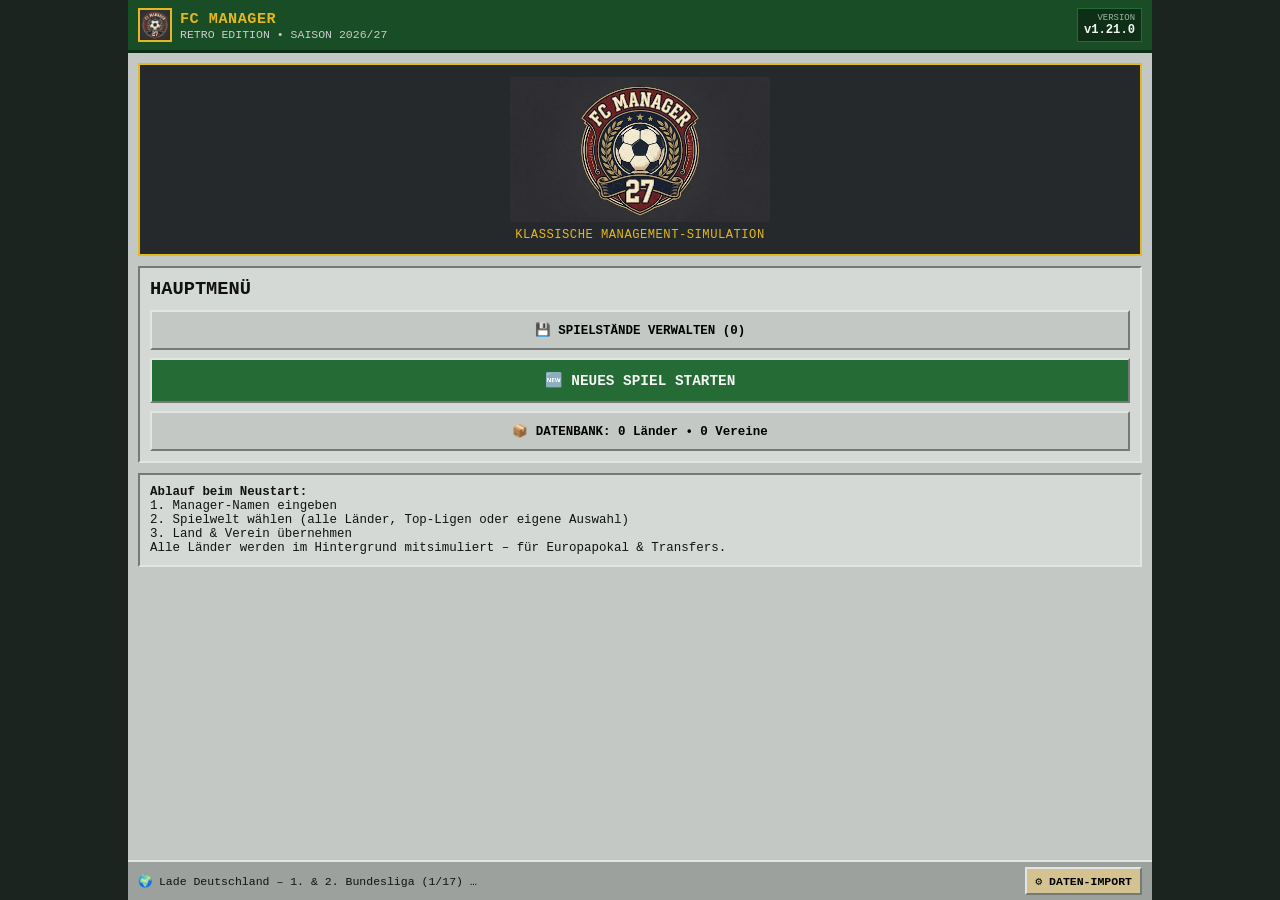
<file: index.html>
<!DOCTYPE html>
<html lang="de">
<head>
    <meta charset="UTF-8">
    <meta http-equiv="Cache-Control" content="no-cache, no-store, must-revalidate">
    <meta http-equiv="Pragma" content="no-cache">
    <meta http-equiv="Expires" content="0">
    <meta name="viewport" content="width=device-width, initial-scale=1.0, viewport-fit=cover">
    <!-- Nicht in Suchmaschinen aufnehmen -->
    <meta name="robots" content="noindex, nofollow, noarchive, nosnippet, noimageindex">
    <meta name="googlebot" content="noindex, nofollow, noarchive, nosnippet, noimageindex">
    <meta name="bingbot" content="noindex, nofollow, noarchive, nosnippet">
    <meta name="referrer" content="no-referrer">
    <meta name="apple-mobile-web-app-capable" content="yes">
    <meta name="apple-mobile-web-app-status-bar-style" content="black-translucent">
    <title>FC Manager - Retro Edition</title>
    <link rel="icon" type="image/png" href="logo.png?v=31.0">
    <link rel="apple-touch-icon" href="logo.png?v=31.0">
    <script>try{var __t=localStorage.getItem('fcm_theme');if(__t)document.documentElement.setAttribute('data-theme',__t);}catch(e){}</script>
    <link rel="stylesheet" href="style.css?v=31.0">
</head>
<body>
    <div id="app-container">
        <!-- Kopfzeile mit Safe-Area für iPhone Dynamic Island -->
        <header class="bmh-header">
            <div class="header-top-row">
                <div class="header-left">
                    <img src="logo.png?v=31.0" alt="FC Manager Logo" class="header-logo">
                    <div class="club-title-wrap">
                        <h1 id="header-club-name">KEIN VEREIN</h1>
                        <span id="header-league-info" class="sub-info">Bitte Update laden</span>
                    </div>
                </div>
                <div class="header-right">
                    <div id="header-date-box" class="stat-box" style="cursor:pointer;" title="Kalender öffnen">
                        <span id="header-phase-label" class="label">DATUM</span>
                        <span id="header-date" class="value">26/27 | W1</span>
                    </div>
                    <div class="stat-box">
                        <span class="label">BUDGET</span>
                        <span id="header-budget" class="value money">0 €</span>
                    </div>
                </div>
            </div>
        </header>

        <!-- Vertikal scrollbarer Hauptbereich -->
        <main id="main-viewport" class="bmh-panel">
            <!-- Inhalte werden dynamisch von den Spiel-Modulen gerendert -->
        </main>

        <!-- Fixierter unterer Bereich: Status/Weiter-Button + Schnellzugriff (alle Bereiche im 🏠 MENÜ) -->
        <div class="bmh-bottom-dock">
            <div class="bmh-footer">
                <span id="status-message">Bereit (v1.21.0)</span>
                <button id="btn-next-day" class="bmh-btn primary small-btn">WEITER ▶</button>
            </div>

            <nav class="bmh-nav">
                <button class="nav-btn nav-home active" data-view="menu"><span class="nav-icon">🏠</span><span>MENÜ</span></button>
                <button class="nav-btn" data-view="office"><span class="nav-icon">🏢</span><span>BÜRO</span></button>
                <button class="nav-btn" data-view="tactics"><span class="nav-icon">📋</span><span>TAKTIK</span></button>
                <button class="nav-btn" data-view="training"><span class="nav-icon">🏋️</span><span>TRAINING</span></button>
                <button class="nav-btn" data-view="league"><span class="nav-icon">📊</span><span>TABELLE</span></button>
            </nav>
        </div>
    </div>

    <script>
        window.FCM_SCRIPT_ERROR = null;
        window.FCM_NETWORK_ERROR = null;
        window.addEventListener('error', function(ev) {
            window.FCM_SCRIPT_ERROR = (ev.message || 'JS-Fehler') + (ev.filename ? ' in ' + ev.filename.split('/').pop() : '') + (ev.lineno ? ' (Zeile ' + ev.lineno + ')' : '');
            var st = document.getElementById('status-message');
            if (st) st.textContent = 'Fehler: ' + window.FCM_SCRIPT_ERROR;
        });
    </script>
    <script src="storage.js?v=31.0" onerror="window.FCM_NETWORK_ERROR = 'storage.js';"></script>
    <script src="settings.js?v=31.0" onerror="window.FCM_NETWORK_ERROR = 'settings.js';"></script>
    <script src="crowd.js?v=31.0" onerror="window.FCM_NETWORK_ERROR = 'crowd.js';"></script>
    <script src="sound.js?v=31.0" onerror="window.FCM_NETWORK_ERROR = 'sound.js';"></script>
    <script src="data.js?v=31.0" onerror="window.FCM_NETWORK_ERROR = 'data.js';"></script>
    <script src="engine.js?v=31.0" onerror="window.FCM_NETWORK_ERROR = 'engine.js';"></script>
    <script src="world.js?v=31.0" onerror="window.FCM_NETWORK_ERROR = 'world.js';"></script>
    <script src="negotiation.js?v=31.0" onerror="window.FCM_NETWORK_ERROR = 'negotiation.js';"></script>
    <script src="cups.js?v=31.0" onerror="window.FCM_NETWORK_ERROR = 'cups.js';"></script>
    <script src="life.js?v=31.0" onerror="window.FCM_NETWORK_ERROR = 'life.js';"></script>
    <script src="transfers.js?v=31.0" onerror="window.FCM_NETWORK_ERROR = 'transfers.js';"></script>
    <script src="loans.js?v=31.0" onerror="window.FCM_NETWORK_ERROR = 'loans.js';"></script>
    <script src="stadium.js?v=31.0" onerror="window.FCM_NETWORK_ERROR = 'stadium.js';"></script>
    <script src="stadium3d.js?v=31.0" onerror="window.FCM_NETWORK_ERROR = 'stadium3d.js';"></script>
    <script src="finance.js?v=31.0" onerror="window.FCM_NETWORK_ERROR = 'finance.js';"></script>
    <script src="grades.js?v=31.0" onerror="window.FCM_NETWORK_ERROR = 'grades.js';"></script>
    <script src="interview.js?v=31.0" onerror="window.FCM_NETWORK_ERROR = 'interview.js';"></script>
    <script src="coach.js?v=31.0" onerror="window.FCM_NETWORK_ERROR = 'coach.js';"></script>
    <script src="motivation.js?v=31.0" onerror="window.FCM_NETWORK_ERROR = 'motivation.js';"></script>
    <script src="skills.js?v=31.0" onerror="window.FCM_NETWORK_ERROR = 'skills.js';"></script>
    <script src="training.js?v=31.0" onerror="window.FCM_NETWORK_ERROR = 'training.js';"></script>
    <script src="trainer.js?v=31.0" onerror="window.FCM_NETWORK_ERROR = 'trainer.js';"></script>
    <script src="intl_data.js?v=31.0" onerror="window.FCM_NETWORK_ERROR = 'intl_data.js';"></script>
    <script src="intl.js?v=31.0" onerror="window.FCM_NETWORK_ERROR = 'intl.js';"></script>
    <script src="calendar.js?v=31.0" onerror="window.FCM_NETWORK_ERROR = 'calendar.js';"></script>
    <script src="league.js?v=31.0" onerror="window.FCM_NETWORK_ERROR = 'league.js';"></script>
    <script src="liveticker_engine.js?v=31.0" onerror="window.FCM_NETWORK_ERROR = 'liveticker_engine.js';"></script>
    <script src="liveticker_ui.js?v=31.0" onerror="window.FCM_NETWORK_ERROR = 'liveticker_ui.js';"></script>
    <script src="squad.js?v=31.0" onerror="window.FCM_NETWORK_ERROR = 'squad.js';"></script>
    <script src="tactics.js?v=31.0" onerror="window.FCM_NETWORK_ERROR = 'tactics.js';"></script>
    <script src="menu.js?v=31.0" onerror="window.FCM_NETWORK_ERROR = 'menu.js';"></script>
    <script src="club.js?v=31.0" onerror="window.FCM_NETWORK_ERROR = 'club.js';"></script>
    <script>
        if (!window.FCM_APP_LOADED) {
            var vp = document.getElementById('main-viewport');
            var reason = window.FCM_NETWORK_ERROR
                ? 'Netzwerk/404-Fehler beim Laden von <code>' + window.FCM_NETWORK_ERROR + '</code> (stelle sicher, dass alle 33 JS-Module im Hauptverzeichnis von GitHub liegen).'
                : (window.FCM_SCRIPT_ERROR
                    ? 'JavaScript-Syntax-/Laufzeitfehler: <strong>' + window.FCM_SCRIPT_ERROR + '</strong>'
                    : 'Ein Modul wurde nicht vollständig ausgeführt (möglicherweise beschädigte/abgeschnittene Datei auf GitHub).');
            if (vp) {
                vp.innerHTML = '<div class="bmh-box" style="border-color:#a82424; background:#ffe3e3; color:#111;">' +
                    '<h3 style="color:#a82424;">⚠️ DIAGNOSE: SPIELMODULE NICHT VOLLSTÄNDIG AKTIV</h3>' +
                    '<p style="font-size:0.78rem; margin-top:6px;">' + reason + '</p>' +
                    '<p style="font-size:0.74rem; margin-top:8px;">Prüfe auf GitHub unter <strong>rublmc/FCM</strong>, ob alle Dateien aus dem ZIP im Main-Ordner hochgeladen wurden.</p>' +
                    '<button onclick="location.href=\'start.html\'" class="bmh-btn primary" style="width:100%; margin-top:10px;">◀ ZURÜCK ZUM STARTBILDSCHIRM</button>' +
                    '</div>';
            }
        }
    </script>
</body>
</html>
</file>
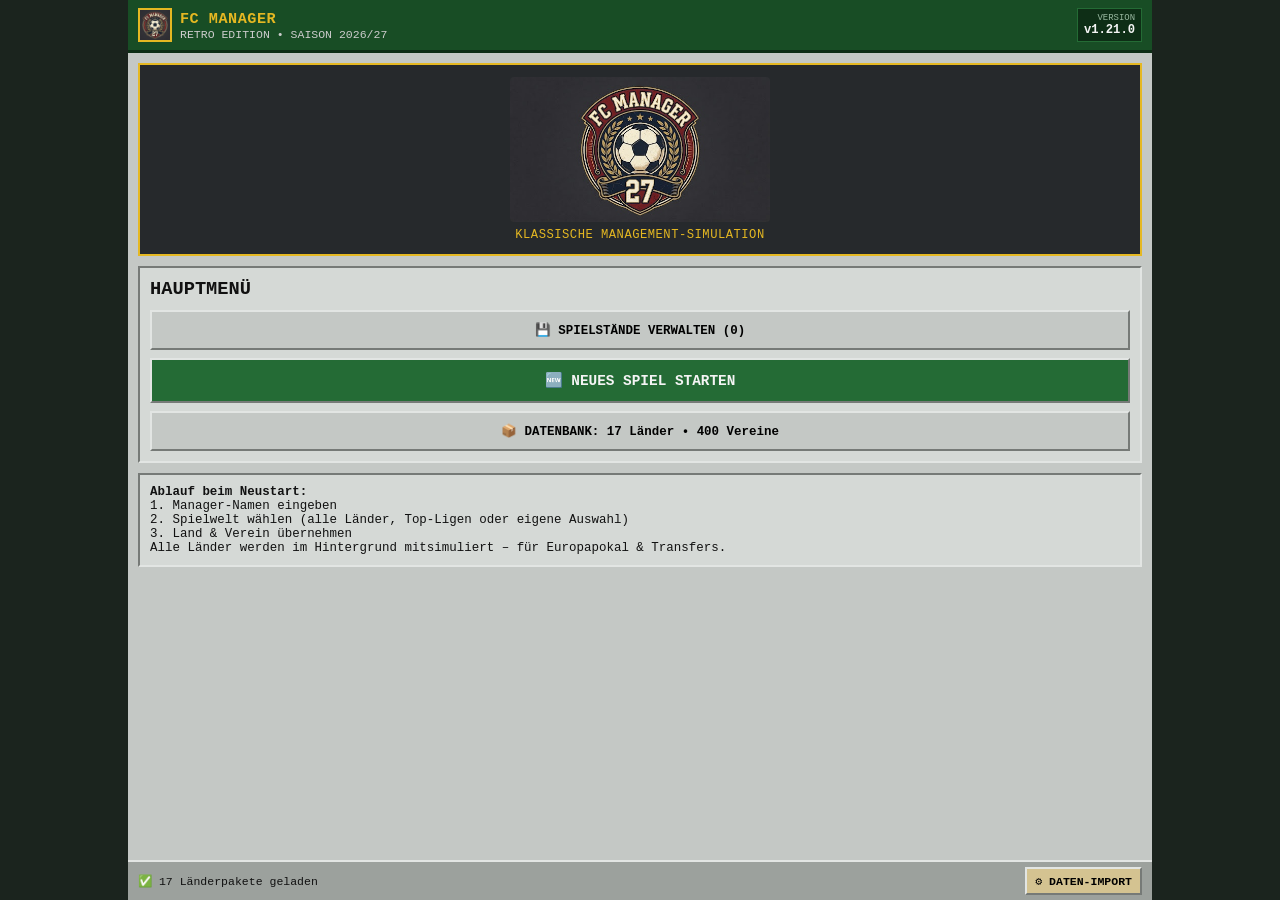
<file: start.html>
<!DOCTYPE html>
<html lang="de">
<head>
    <meta charset="UTF-8">
    <meta http-equiv="Cache-Control" content="no-cache, no-store, must-revalidate">
    <meta http-equiv="Pragma" content="no-cache">
    <meta http-equiv="Expires" content="0">
    <meta name="viewport" content="width=device-width, initial-scale=1.0, viewport-fit=cover">
    <!-- Nicht in Suchmaschinen aufnehmen -->
    <meta name="robots" content="noindex, nofollow, noarchive, nosnippet, noimageindex">
    <meta name="googlebot" content="noindex, nofollow, noarchive, nosnippet, noimageindex">
    <meta name="bingbot" content="noindex, nofollow, noarchive, nosnippet">
    <meta name="referrer" content="no-referrer">
    <meta name="apple-mobile-web-app-capable" content="yes">
    <meta name="apple-mobile-web-app-status-bar-style" content="black-translucent">
    <title>FC Manager - Start</title>
    <link rel="icon" type="image/png" href="logo.png?v=31.0">
    <link rel="apple-touch-icon" href="logo.png?v=31.0">
    <script>try{var __t=localStorage.getItem('fcm_theme');if(__t)document.documentElement.setAttribute('data-theme',__t);}catch(e){}</script>
    <link rel="stylesheet" href="style.css?v=31.0">
</head>
<body>
    <div id="app-container">
        <!-- Kopfzeile mit Safe-Area für iPhone Dynamic Island -->
        <header class="bmh-header">
            <div class="header-top-row">
                <div class="header-left">
                    <img src="logo.png?v=31.0" alt="FC Manager Logo" class="header-logo">
                    <div class="club-title-wrap">
                        <h1>FC MANAGER</h1>
                        <span class="sub-info">RETRO EDITION • SAISON 2026/27</span>
                    </div>
                </div>
                <div class="header-right">
                    <div class="stat-box">
                        <span class="label">VERSION</span>
                        <span class="value">v1.21.0</span>
                    </div>
                </div>
            </div>
        </header>

        <!-- Hauptbereich für Startbildschirm & 3-Schritt-Setup -->
        <main id="setup-viewport" class="bmh-panel">
            <!-- Dynamisch über setup.js gerendert -->
        </main>

        <!-- Fixierte Fußzeile -->
        <div class="bmh-bottom-dock">
            <div class="bmh-footer" style="border-bottom: none;">
                <span id="setup-status">Bereit für Spielstart.</span>
                <button id="btn-setup-admin" class="bmh-btn small-btn" style="background:#d4c391;">⚙️ DATEN-IMPORT</button>
            </div>
        </div>
    </div>

    <script src="storage.js?v=31.0"></script>
    <script src="data.js?v=31.0"></script>
    <script src="setup.js?v=31.0"></script>
</body>
</html>
</file>
<file: style.css>
:root {
    --bg-dark: #1b241e;
    --panel-bg: #c4c8c5;
    --panel-light: #e2e5e3;
    --panel-shadow: #767a77;
    --pitch-green: #246b35;
    --pitch-dark: #184d25;
    --accent-gold: #e5b822;
    --accent-red: #a82424;
    --text-dark: #111111;
    --text-light: #f4f4f4;
}

* {
    box-sizing: border-box;
    margin: 0;
    padding: 0;
    font-family: 'Courier New', Courier, monospace;
    -webkit-tap-highlight-color: transparent;
}

html, body {
    width: 100%;
    max-width: 100%;
    height: 100%;
    overflow: hidden;
    overscroll-behavior: none;
    background-color: var(--bg-dark);
    color: var(--text-dark);
}

#app-container {
    position: fixed;
    inset: 0;
    width: 100%;
    max-width: 1024px;
    height: 100dvh;
    margin: 0 auto;
    background-color: var(--panel-bg);
    display: flex;
    flex-direction: column;
    overflow: hidden;
}

/* Header inkl. Safe-Area für iPhone Dynamic Island */
.bmh-header {
    background-color: var(--pitch-dark);
    color: var(--text-light);
    padding-top: calc(env(safe-area-inset-top, 14px) + 8px);
    padding-bottom: 8px;
    padding-left: calc(env(safe-area-inset-left, 0px) + 10px);
    padding-right: calc(env(safe-area-inset-right, 0px) + 10px);
    border-bottom: 3px solid #0e2e16;
    flex-shrink: 0;
}

.header-top-row {
    display: flex;
    justify-content: space-between;
    align-items: center;
    gap: 6px;
}

.header-left {
    display: flex;
    align-items: center;
    gap: 8px;
    min-width: 0;
    flex: 1;
}

.club-title-wrap {
    min-width: 0;
    overflow: hidden;
}

.bmh-header h1 {
    font-size: 0.95rem;
    letter-spacing: 0.5px;
    color: var(--accent-gold);
    white-space: nowrap;
    overflow: hidden;
    text-overflow: ellipsis;
}

.sub-info {
    display: block;
    font-size: 0.72rem;
    color: #cccccc;
    white-space: nowrap;
    overflow: hidden;
    text-overflow: ellipsis;
}

.header-right {
    display: flex;
    gap: 6px;
    flex-shrink: 0;
}

.stat-box {
    background: #0e2e16;
    padding: 4px 6px;
    border: 1px solid var(--pitch-green);
    display: flex;
    flex-direction: column;
    text-align: right;
}

.stat-box .label {
    font-size: 0.56rem;
    color: #99b8a1;
}

.stat-box .value {
    font-size: 0.76rem;
    font-weight: bold;
    white-space: nowrap;
}

.money {
    color: #6ee787;
}

/* Hauptbereich: nur vertikal scrollbar, null horizontal */
.bmh-panel {
    flex: 1;
    width: 100%;
    overflow-y: auto;
    overflow-x: hidden;
    -webkit-overflow-scrolling: touch;
    touch-action: pan-y;
    padding: 10px;
}

.section-title {
    background-color: var(--pitch-green);
    color: var(--text-light);
    padding: 6px 8px;
    font-size: 0.88rem;
    margin-bottom: 10px;
    border-left: 4px solid var(--accent-gold);
}

.bmh-box {
    background-color: #d5d9d6;
    border: 2px solid var(--panel-shadow);
    border-right-color: var(--panel-light);
    border-bottom-color: var(--panel-light);
    padding: 10px;
    margin-bottom: 10px;
    width: 100%;
    overflow-x: hidden;
}

/* Tabellen: strikt 100% Breite ohne seitliches Überstehen */
.bmh-table {
    width: 100%;
    table-layout: fixed;
    border-collapse: collapse;
    font-size: 0.73rem;
    background: #e9ecea;
}

.bmh-table th {
    background-color: var(--pitch-dark);
    color: var(--text-light);
    text-align: left;
    padding: 5px 4px;
    overflow: hidden;
    text-overflow: ellipsis;
    white-space: nowrap;
}

.bmh-table td {
    padding: 5px 4px;
    border-bottom: 1px solid #b5bab7;
    overflow: hidden;
    text-overflow: ellipsis;
    white-space: nowrap;
}

.bmh-table tr:hover {
    background-color: #d0dfd4;
}

/* Buttons & Inputs */
.bmh-btn {
    padding: 8px 10px;
    background-color: var(--panel-bg);
    border: 2px solid var(--panel-light);
    border-right-color: var(--panel-shadow);
    border-bottom-color: var(--panel-shadow);
    font-weight: bold;
    font-size: 0.78rem;
    cursor: pointer;
    max-width: 100%;
}

.bmh-btn:disabled {
    opacity: 0.55;
    cursor: not-allowed;
}

.bmh-btn.small-btn {
    padding: 5px 8px;
    font-size: 0.72rem;
    white-space: nowrap;
}

.bmh-btn.primary {
    background-color: var(--pitch-green);
    color: var(--text-light);
}

.bmh-btn.danger {
    background-color: var(--accent-red);
    color: var(--text-light);
}

.bmh-btn.gold-btn {
    background-color: var(--accent-gold);
    color: #111111;
}

.bmh-select, .bmh-input {
    width: 100%;
    max-width: 100%;
    padding: 6px;
    border: 2px solid var(--panel-shadow);
    background: #fff;
    font-weight: bold;
    font-size: 0.78rem;
    margin-bottom: 6px;
}

/* ==========================================
   GRAFISCHES SPIELFELD & WECHSEL-SYSTEM
   ========================================== */
.swap-banner {
    background-color: #184d25;
    color: #f4f4f4;
    border: 2px solid var(--accent-gold);
    padding: 6px 8px;
    margin-bottom: 8px;
    font-size: 0.74rem;
    display: flex;
    justify-content: space-between;
    align-items: center;
    gap: 6px;
}

.pitch-board {
    position: relative;
    width: 100%;
    height: 350px;
    background: repeating-linear-gradient(
        to bottom,
        #256e37 0px,
        #256e37 35px,
        #1f5e2e 35px,
        #1f5e2e 70px
    );
    border: 3px solid #e9ecea;
    box-shadow: inset 0 0 0 2px #143d1e;
    margin-bottom: 10px;
    overflow: hidden;
    user-select: none;
}

.pitch-halfline {
    position: absolute;
    top: 50%;
    left: 0;
    right: 0;
    height: 2px;
    background: rgba(255, 255, 255, 0.45);
    pointer-events: none;
}

.pitch-circle {
    position: absolute;
    top: 50%;
    left: 50%;
    width: 74px;
    height: 74px;
    transform: translate(-50%, -50%);
    border: 2px solid rgba(255, 255, 255, 0.45);
    border-radius: 50%;
    pointer-events: none;
}

.pitch-box-top {
    position: absolute;
    top: 0;
    left: 22%;
    width: 56%;
    height: 46px;
    border: 2px solid rgba(255, 255, 255, 0.45);
    border-top: none;
    pointer-events: none;
}

.pitch-box-bottom {
    position: absolute;
    bottom: 0;
    left: 22%;
    width: 56%;
    height: 46px;
    border: 2px solid rgba(255, 255, 255, 0.45);
    border-bottom: none;
    pointer-events: none;
}

.pitch-node {
    position: absolute;
    transform: translate(-50%, -50%);
    width: 68px;
    max-width: 22vw;
    background-color: #122918;
    border: 2px solid #e2e5e3;
    color: #ffffff;
    text-align: center;
    cursor: pointer;
    z-index: 10;
    box-shadow: 0 2px 4px rgba(0, 0, 0, 0.55);
    transition: transform 0.1s ease, border-color 0.1s ease;
}

.pitch-node.mismatch {
    border-color: #ff6b6b;
}

.pitch-node.empty-slot {
    background-color: rgba(18, 41, 24, 0.72);
    border-style: dashed;
    border-color: #cccccc;
}

.pitch-node.selected-swap {
    border: 3px solid var(--accent-gold) !important;
    background-color: #3d3108 !important;
    transform: translate(-50%, -50%) scale(1.08);
    z-index: 25;
}

.pitch-node.drag-over {
    border: 3px solid #6ee787 !important;
    transform: translate(-50%, -50%) scale(1.08);
}

.pitch-node-top {
    display: flex;
    justify-content: space-between;
    align-items: center;
    background-color: #0b1c10;
    padding: 1px 3px;
    font-size: 0.6rem;
    font-weight: bold;
    border-bottom: 1px solid rgba(255, 255, 255, 0.25);
}

.pitch-node-pos {
    color: var(--accent-gold);
}

.pitch-node-rating {
    color: #6ee787;
}

.pitch-node.mismatch .pitch-node-rating {
    color: #ff8787;
}

.pitch-node-name {
    padding: 3px 2px;
    font-size: 0.64rem;
    font-weight: bold;
    white-space: nowrap;
    overflow: hidden;
    text-overflow: ellipsis;
}

/* Bank & Tribüne Karten-Listen */
.squad-zone-header {
    display: flex;
    justify-content: space-between;
    align-items: center;
    margin-bottom: 6px;
    font-size: 0.8rem;
    font-weight: bold;
}

.zone-badge {
    display: inline-block;
    padding: 2px 5px;
    font-size: 0.64rem;
    font-weight: bold;
    border: 1px solid #111;
}

.zone-badge.xi {
    background-color: var(--pitch-green);
    color: #fff;
}

.zone-badge.bench {
    background-color: var(--accent-gold);
    color: #111;
}

.zone-badge.stands {
    background-color: #8c918e;
    color: #111;
}

.bench-grid {
    display: grid;
    grid-template-columns: repeat(2, 1fr);
    gap: 5px;
}

.player-chip {
    display: flex;
    align-items: center;
    justify-content: space-between;
    gap: 4px;
    padding: 6px 6px;
    background-color: #e9ecea;
    border: 2px solid var(--panel-light);
    border-right-color: var(--panel-shadow);
    border-bottom-color: var(--panel-shadow);
    font-size: 0.72rem;
    cursor: pointer;
    user-select: none;
    min-width: 0;
}

.player-chip.stands-chip {
    background-color: #cfd4d1;
    opacity: 0.92;
}

.player-chip.empty-bench {
    background-color: #c7ccc9;
    border-style: dashed;
    color: #555;
    justify-content: center;
}

.player-chip.selected-swap {
    border: 2px solid var(--accent-gold) !important;
    background-color: #fff3bf !important;
}

.player-chip.drag-over {
    border: 2px solid var(--pitch-green) !important;
    background-color: #d3f9d8 !important;
}

.chip-pos {
    font-weight: bold;
    color: var(--pitch-dark);
    flex-shrink: 0;
    width: 24px;
}

.chip-name {
    flex: 1;
    white-space: nowrap;
    overflow: hidden;
    text-overflow: ellipsis;
    font-weight: bold;
}

.chip-rating {
    font-weight: bold;
    color: var(--pitch-green);
    flex-shrink: 0;
}

/* Fixierter unterer Bereich (Dock + Schnellzugriff) */
.bmh-bottom-dock {
    flex-shrink: 0;
    width: 100%;
    background-color: #9ca19d;
    border-top: 2px solid var(--panel-light);
    padding-bottom: env(safe-area-inset-bottom, 0px);
    z-index: 100;
}

.bmh-footer {
    padding: 5px 10px;
    display: flex;
    justify-content: space-between;
    align-items: center;
    gap: 8px;
    font-size: 0.72rem;
    border-bottom: 1px solid var(--panel-shadow);
}

#status-message {
    white-space: nowrap;
    overflow: hidden;
    text-overflow: ellipsis;
    flex: 1;
}

/* Navigation: 2 Reihen à 5 Kacheln (breite Bildschirme: 1 Reihe) */
.bmh-nav {
    display: grid;
    grid-template-columns: repeat(5, 1fr);
    gap: 3px;
    padding: 4px 3px;
    width: 100%;
}

.nav-btn {
    display: flex;
    flex-direction: column;
    align-items: center;
    justify-content: center;
    padding: 5px 0 4px 0;
    background-color: var(--panel-bg);
    border: 2px solid var(--panel-light);
    border-right-color: var(--panel-shadow);
    border-bottom-color: var(--panel-shadow);
    font-weight: bold;
    font-size: 0.58rem;
    line-height: 1.1;
    cursor: pointer;
    color: var(--text-dark);
    min-width: 0;
    overflow: hidden;
    position: relative;
    letter-spacing: 0.2px;
}

.nav-icon {
    font-size: 1.05rem;
    margin-bottom: 2px;
}

.nav-btn:active, .nav-btn.active {
    background-color: var(--pitch-green);
    color: var(--text-light);
    border-color: var(--panel-shadow);
    border-right-color: var(--panel-light);
    border-bottom-color: var(--panel-light);
}


.dragging-active {
    opacity: 0.65;
    outline: 2px dashed var(--accent-gold);
}

/* ==========================================
   KADER SUB-TABS, SORTIERUNG & TRANSFERMARKT
   ========================================== */
.sub-tab-bar {
    display: grid;
    grid-template-columns: repeat(3, 1fr);
    gap: 4px;
    margin-bottom: 10px;
}

.sub-tab-bar.two-tabs {
    grid-template-columns: repeat(2, 1fr);
}

.sub-tab-btn {
    padding: 7px 4px;
    background-color: var(--panel-bg);
    border: 2px solid var(--panel-light);
    border-right-color: var(--panel-shadow);
    border-bottom-color: var(--panel-shadow);
    font-weight: bold;
    font-size: 0.70rem;
    cursor: pointer;
    text-align: center;
    color: var(--text-dark);
    white-space: nowrap;
    overflow: hidden;
    text-overflow: ellipsis;
}

.sub-tab-btn.active {
    background-color: var(--pitch-dark);
    color: var(--accent-gold);
    border-color: var(--panel-shadow);
    border-right-color: var(--panel-light);
    border-bottom-color: var(--panel-light);
}

.sort-bar {
    display: grid;
    grid-template-columns: repeat(4, 1fr);
    gap: 3px;
    margin-bottom: 8px;
}

.sort-btn {
    padding: 5px 2px;
    background-color: #e2e5e3;
    border: 1px solid var(--panel-shadow);
    font-size: 0.65rem;
    font-weight: bold;
    cursor: pointer;
    text-align: center;
    white-space: nowrap;
}

.sort-btn.active {
    background-color: var(--pitch-green);
    color: #fff;
    border-color: #0e2e16;
}

.filter-bar {
    display: grid;
    grid-template-columns: repeat(5, 1fr);
    gap: 3px;
    margin-bottom: 6px;
}

.filter-btn {
    padding: 4px 2px;
    background-color: #e2e5e3;
    border: 1px solid var(--panel-shadow);
    font-size: 0.65rem;
    font-weight: bold;
    cursor: pointer;
    text-align: center;
}

.filter-btn.active {
    background-color: var(--pitch-dark);
    color: var(--accent-gold);
}

.mini-action-btn {
    padding: 2px 4px;
    font-size: 0.62rem;
    font-weight: bold;
    border: 1px solid #333;
    background-color: var(--pitch-green);
    color: #fff;
    cursor: pointer;
    width: 100%;
    text-align: center;
}

.mini-action-btn.sell {
    background-color: #b5482a;
}

.mini-action-btn.youth {
    background-color: #1f6b48;
}

.negotiation-box {
    background-color: #184d25;
    color: #f4f4f4;
    border: 2px solid var(--accent-gold);
    padding: 10px;
    margin-bottom: 10px;
    font-size: 0.76rem;
}

.negotiation-box h3 {
    color: var(--accent-gold);
    font-size: 0.86rem;
    margin-bottom: 6px;
}

.youth-badge {
    display: inline-block;
    background-color: #2b8a3e;
    color: #fff;
    font-size: 0.6rem;
    padding: 1px 4px;
    border: 1px solid #0e2e16;
    font-weight: bold;
}

/* ==========================================
   VERTRÄGE, SPONSOREN & STADION
   ========================================== */
.kpi-grid {
    display: grid;
    grid-template-columns: repeat(2, 1fr);
    gap: 6px;
    margin-bottom: 8px;
}

.kpi-card {
    background-color: #e9ecea;
    border: 1px solid var(--panel-shadow);
    padding: 6px 8px;
}

.kpi-label {
    display: block;
    font-size: 0.62rem;
    color: #444;
    font-weight: bold;
    margin-bottom: 2px;
}

.kpi-value {
    font-size: 0.82rem;
    font-weight: bold;
    color: var(--pitch-dark);
}

.kpi-value.warn {
    color: var(--accent-red);
}

.sponsor-card {
    background-color: #e9ecea;
    border: 2px solid var(--panel-shadow);
    padding: 8px;
    margin-bottom: 8px;
}

.sponsor-card.active-deal {
    background-color: #d7eadc;
    border-color: var(--pitch-green);
}

.sponsor-card-header {
    display: flex;
    justify-content: space-between;
    align-items: center;
    gap: 6px;
    margin-bottom: 4px;
}

.sponsor-tag {
    display: inline-block;
    padding: 2px 5px;
    font-size: 0.6rem;
    font-weight: bold;
    background-color: var(--pitch-dark);
    color: var(--accent-gold);
}

.locked-banner {
    background-color: #ffe3e3;
    border: 2px solid #a82424;
    color: #5e1111;
    padding: 8px 10px;
    margin-bottom: 10px;
    font-size: 0.75rem;
}

.open-window-banner {
    background-color: #d3f9d8;
    border: 2px solid #246b35;
    color: #0e2e16;
    padding: 8px 10px;
    margin-bottom: 10px;
    font-size: 0.75rem;
    overflow: hidden;
}

.progress-bar-wrap {
    width: 100%;
    height: 12px;
    background-color: #b5bab7;
    border: 1px solid #333;
    margin: 6px 0;
    overflow: hidden;
}

.progress-bar-fill {
    height: 100%;
    background-color: var(--pitch-green);
    transition: width 0.2s ease;
}

.price-control-row {
    display: flex;
    align-items: center;
    justify-content: space-between;
    gap: 6px;
    margin: 6px 0;
}

.contract-pill {
    display: inline-block;
    padding: 1px 4px;
    font-size: 0.66rem;
    font-weight: bold;
    border-radius: 2px;
}

.contract-pill.expiring {
    background-color: #ffe3e3;
    color: #a82424;
    border: 1px solid #a82424;
}

.contract-pill.medium {
    background-color: #fff3bf;
    color: #7c5800;
    border: 1px solid #b58900;
}

.contract-pill.long {
    background-color: #d3f9d8;
    color: #184d25;
    border: 1px solid #246b35;
}

/* ==========================================
   TABELLE, SPIELTAG & MATCH-REPORT
   ========================================== */
.match-report-card {
    background-color: #122918;
    color: #f4f4f4;
    border: 2px solid var(--accent-gold);
    padding: 10px;
    margin-bottom: 10px;
    font-size: 0.76rem;
}

.match-report-score {
    display: flex;
    justify-content: space-between;
    align-items: center;
    background-color: #0b1c10;
    border: 1px solid var(--pitch-green);
    padding: 8px;
    margin: 6px 0;
    font-weight: bold;
}

.match-report-team {
    flex: 1;
    font-size: 0.8rem;
    overflow: hidden;
    text-overflow: ellipsis;
    white-space: nowrap;
}

.match-report-team.away {
    text-align: right;
}

.match-report-result {
    padding: 2px 10px;
    font-size: 1.05rem;
    color: var(--accent-gold);
    flex-shrink: 0;
}

.match-events-list {
    font-size: 0.7rem;
    color: #d3f9d8;
    margin: 6px 0;
    padding-left: 4px;
    border-left: 2px solid var(--accent-gold);
}

.finance-recap {
    background-color: #0e2e16;
    border: 1px solid #246b35;
    padding: 6px 8px;
    margin-top: 6px;
    font-size: 0.7rem;
}

.table-row-user {
    background-color: #cfe8d5 !important;
    font-weight: bold;
}

.rank-badge {
    display: inline-block;
    width: 18px;
    text-align: center;
    font-weight: bold;
    font-size: 0.68rem;
    padding: 1px 0;
    border-radius: 2px;
}

.rank-badge.cl {
    background-color: #246b35;
    color: #fff;
}

.rank-badge.el {
    background-color: #2b6cb0;
    color: #fff;
}

.rank-badge.rel {
    background-color: #e5b822;
    color: #111;
}

.rank-badge.down {
    background-color: #a82424;
    color: #fff;
}

.fixture-row {
    display: flex;
    justify-content: space-between;
    align-items: center;
    padding: 6px 4px;
    border-bottom: 1px solid #b5bab7;
    font-size: 0.74rem;
    gap: 4px;
}

.fixture-row.user-match {
    background-color: #d7eadc;
    font-weight: bold;
}

.fixture-team {
    flex: 1;
    overflow: hidden;
    text-overflow: ellipsis;
    white-space: nowrap;
}

.fixture-team.away {
    text-align: right;
}

.fixture-score {
    min-width: 46px;
    text-align: center;
    font-weight: bold;
    background-color: #184d25;
    color: var(--accent-gold);
    padding: 2px 4px;
    border: 1px solid #0e2e16;
    flex-shrink: 0;
}

.fixture-score.unplayed {
    background-color: #8c918e;
    color: #111;
}

/* ==========================================
   KALENDER, SAISONVORBEREITUNG & ENTWICKLUNG (v0.9)
   ========================================== */
.calendar-week-card {
    background-color: #e9ecea;
    border: 2px solid var(--panel-shadow);
    padding: 8px;
    margin-bottom: 8px;
    font-size: 0.75rem;
}

.calendar-week-card.current-week {
    border-color: var(--accent-gold);
    background-color: #fff9db;
}

.calendar-week-card.booked-week {
    border-color: var(--pitch-green);
    background-color: #d7eadc;
}

.calendar-week-card.done-week {
    background-color: #cfd4d1;
    opacity: 0.9;
}

.cal-badge {
    display: inline-block;
    padding: 2px 5px;
    font-size: 0.6rem;
    font-weight: bold;
    border: 1px solid #111;
}

.cal-badge.friendly {
    background-color: #246b35;
    color: #fff;
}

.cal-badge.camp {
    background-color: #2b6cb0;
    color: #fff;
}

.cal-badge.event {
    background-color: #e5b822;
    color: #111;
}

.cal-badge.open {
    background-color: #8c918e;
    color: #111;
}

.dev-delta-pos {
    color: #184d25;
    font-weight: bold;
}

.dev-delta-neg {
    color: #a82424;
    font-weight: bold;
}

.dev-delta-zero {
    color: #555555;
    font-weight: bold;
}

/* ==========================================
   LIVE-TICKER, KONFERENZ, HALBZEIT & KABINEN-ANSPRACHE (v1.0)
   ========================================== */
.live-scoreboard-card {
    background-color: #122918;
    color: #f4f4f4;
    border: 2px solid var(--accent-gold);
    padding: 8px 10px;
    margin-bottom: 8px;
}

.live-clock-bar {
    display: flex;
    justify-content: space-between;
    align-items: center;
    gap: 6px;
    margin-bottom: 6px;
    font-size: 0.72rem;
}

.live-minute-pill {
    display: inline-block;
    background-color: var(--accent-red);
    color: #ffffff;
    font-weight: bold;
    padding: 2px 7px;
    border: 1px solid #ff8787;
    font-size: 0.76rem;
}

.live-minute-pill.paused {
    background-color: var(--accent-gold);
    color: #111111;
    border-color: #ffffff;
}

.live-minute-pill.fulltime {
    background-color: var(--pitch-green);
    color: #ffffff;
    border-color: var(--accent-gold);
}

.live-teams-row {
    display: flex;
    justify-content: space-between;
    align-items: center;
    background-color: #0b1c10;
    border: 1px solid var(--pitch-green);
    padding: 8px 6px;
    gap: 4px;
}

.live-team-name {
    flex: 1;
    font-size: 0.80rem;
    font-weight: bold;
    overflow: hidden;
    text-overflow: ellipsis;
    white-space: nowrap;
}

.live-team-name.away {
    text-align: right;
}

.live-score-digits {
    padding: 2px 10px;
    font-size: 1.18rem;
    font-weight: bold;
    color: var(--accent-gold);
    background-color: #184d25;
    border: 1px solid var(--accent-gold);
    flex-shrink: 0;
}

.live-controls-bar {
    display: grid;
    grid-template-columns: 1.3fr repeat(3, 0.7fr) 1.1fr;
    gap: 4px;
    margin-top: 8px;
}

.speed-btn {
    padding: 5px 2px;
    background-color: #1e3b26;
    color: #f4f4f4;
    border: 1px solid #3c6e49;
    font-weight: bold;
    font-size: 0.68rem;
    cursor: pointer;
    text-align: center;
}

.speed-btn.active {
    background-color: var(--accent-gold);
    color: #111111;
    border-color: #ffffff;
}

.speed-btn.pause-active {
    background-color: var(--accent-red);
    color: #ffffff;
    border-color: #ff8787;
}

.live-pause-banner {
    background-color: #fff3bf;
    border: 2px solid #e5b822;
    color: #111111;
    padding: 8px;
    margin-bottom: 8px;
    font-size: 0.75rem;
}

.ticker-feed-box {
    max-height: 290px;
    overflow-y: auto;
    background-color: #e9ecea;
    border: 1px solid var(--panel-shadow);
    padding: 6px;
}

.ticker-item {
    display: flex;
    align-items: flex-start;
    gap: 6px;
    padding: 5px 4px;
    border-bottom: 1px solid #c4c8c5;
    font-size: 0.73rem;
    line-height: 1.28;
}

.ticker-item.goal {
    background-color: #d3f9d8;
    font-weight: bold;
    border-left: 3px solid #246b35;
}

.ticker-item.opp-goal {
    background-color: #ffe3e3;
    font-weight: bold;
    border-left: 3px solid #a82424;
}

.ticker-item.card-red, .ticker-item.injury {
    background-color: #fff3bf;
    font-weight: bold;
    border-left: 3px solid #d9480f;
}

.ticker-item.halftime {
    background-color: #184d25;
    color: #e5b822;
    font-weight: bold;
}

.ticker-min {
    min-width: 36px;
    font-weight: bold;
    color: var(--pitch-dark);
    flex-shrink: 0;
}

.ticker-item.halftime .ticker-min {
    color: #ffffff;
}

.teamtalk-grid {
    display: grid;
    grid-template-columns: 1fr;
    gap: 6px;
    margin: 8px 0;
}

.teamtalk-btn {
    text-align: left;
    padding: 7px 8px;
    background-color: #0e2e16;
    color: #f4f4f4;
    border: 2px solid #246b35;
    cursor: pointer;
    font-size: 0.73rem;
}

.teamtalk-btn.selected {
    border-color: var(--accent-gold);
    background-color: #244a1c;
}

.rank-move-up {
    color: #184d25;
    font-weight: bold;
    font-size: 0.66rem;
}

.rank-move-down {
    color: #a82424;
    font-weight: bold;
    font-size: 0.66rem;
}

.rank-move-same {
    color: #666666;
    font-size: 0.66rem;
}

.live-sub-row {
    display: flex;
    justify-content: space-between;
    align-items: center;
    padding: 5px 6px;
    background-color: #e9ecea;
    border: 1px solid var(--panel-shadow);
    margin-bottom: 4px;
    font-size: 0.72rem;
    gap: 6px;
}

.live-sub-row.sent-off {
    background-color: #ffe3e3;
    border-color: #a82424;
    opacity: 0.85;
}

.live-inapp-toast {
    padding: 8px 10px;
    margin-bottom: 6px;
    box-shadow: 0 3px 8px rgba(0, 0, 0, 0.35);
    animation: toastSlideIn 0.22s ease-out;
}

@keyframes toastSlideIn {
    from { opacity: 0; transform: translateY(-6px); }
    to { opacity: 1; transform: translateY(0); }
}

.pitch-board.live-pitch-board {
    height: 255px;
    margin-bottom: 6px;
}

/* ==========================================
   v1.4: LOGO, POSTFACH, VERHANDLUNGEN, KLICKBARE KACHELN, FINANZEN
   ========================================== */
.header-logo {
    width: 34px;
    height: 34px;
    object-fit: cover;
    border: 2px solid var(--accent-gold);
    background: #26292c;
    flex-shrink: 0;
}
.nav-badge {
    position: absolute; top: 1px; right: 2px;
    min-width: 14px; height: 14px; padding: 0 3px;
    border-radius: 7px; background: var(--accent-red); color: #fff;
    font-size: 0.55rem; line-height: 14px; text-align: center; font-weight: bold;
}
.inbox-unread-pill {
    display: inline-block; background: var(--accent-red); color: #fff;
    font-size: 0.6rem; padding: 1px 5px; margin-left: 4px; vertical-align: middle;
}
.inbox-item {
    background: #e9ecea; border: 1px solid var(--panel-shadow);
    padding: 5px 6px; margin-bottom: 4px; cursor: pointer; font-size: 0.72rem;
}
.inbox-item:focus-visible { outline: 2px solid var(--accent-gold); }
.inbox-item.unread { background: #fff9db; border-left: 4px solid var(--accent-gold); }
.inbox-item.unread .inbox-title { font-weight: bold; }
.inbox-item.open { background: #ffffff; }
.inbox-head { display: flex; align-items: center; gap: 6px; }
.inbox-icon { flex-shrink: 0; width: 18px; text-align: center; }
.inbox-title { flex: 1; min-width: 0; overflow: hidden; text-overflow: ellipsis; white-space: nowrap; }
.inbox-date { flex-shrink: 0; font-size: 0.6rem; color: #555; }
.inbox-text { margin-top: 5px; padding-top: 5px; border-top: 1px dashed #b5bab7; line-height: 1.35; white-space: normal; }
.nego-dots { display: flex; gap: 2px; font-size: 0.9rem; flex-shrink: 0; }
.nego-log-entry {
    background: #0e2e16; border: 1px solid #246b35; border-left-width: 4px;
    padding: 5px 7px; margin-bottom: 5px; animation: toastSlideIn 0.22s ease-out;
}
.nego-log-head { display: flex; justify-content: space-between; align-items: center; gap: 6px; font-size: 0.66rem; color: #d3f9d8; }
.nego-mood { color: #fff; font-weight: bold; font-size: 0.62rem; padding: 1px 5px; flex-shrink: 0; }
.nego-quote { font-size: 0.74rem; font-style: italic; margin-top: 3px; color: #fff; }
.nego-hint { font-size: 0.64rem; color: #ffe066; margin-top: 2px; }
.nego-result { padding: 7px; font-weight: bold; font-size: 0.76rem; margin-top: 4px; }
.nego-result.success { background: #2b8a3e; color: #fff; }
.nego-result.fail { background: #5c1a1a; color: #fff; }
.ticker-item.sub { background-color: #e7f5ff; border-left: 3px solid #1c7ed6; }
.ticker-item.card-yellow { background-color: #fff9db; }
.clickable { cursor: pointer; transition: transform 0.08s ease, box-shadow 0.08s ease; }
.clickable:active { transform: scale(0.98); }
.kpi-card.clickable:hover, .kpi-card.clickable:focus-visible { box-shadow: 0 0 0 2px var(--accent-gold) inset; outline: none; }
p.clickable:focus-visible, .bmh-box.clickable:focus-visible { outline: 2px solid var(--accent-gold); }
.finance-table td { font-size: 0.70rem; padding: 3px 4px; }
.bmh-btn:focus-visible, .nav-btn:focus-visible, .sort-btn:focus-visible, .mini-action-btn:focus-visible, .sub-tab-btn:focus-visible {
    outline: 2px solid var(--accent-gold); outline-offset: 1px;
}

/* ==========================================
   v1.5: NAVIGATION (2 REIHEN), TURNIERBAUM, SPIELERKARTE, FORMATIONS-EDITOR, FINANZEN
   ========================================== */
/* v1.18: Schnellzugriff unten = 5 Kacheln, alle Bereiche im Hauptmenü */

.bracket-scroll {
    width: 100%;
    overflow-x: auto;
    -webkit-overflow-scrolling: touch;
    touch-action: pan-x pan-y;
    padding-bottom: 4px;
}
.bracket { display: flex; gap: 10px; min-width: min-content; }
.br-col { display: flex; flex-direction: column; width: 150px; flex-shrink: 0; }
.br-col-title {
    background: var(--pitch-dark); color: var(--accent-gold);
    font-size: 0.64rem; font-weight: bold; text-align: center; padding: 3px; margin-bottom: 4px;
}
.br-col-body { display: flex; flex-direction: column; justify-content: space-around; }
.br-tie { background: #e9ecea; border: 1px solid var(--panel-shadow); border-left: 3px solid #8c918e; margin: 2px 0; }
.br-tie.user-tie { border-left-color: var(--accent-gold); background: #fff9db; }
.br-tie.placeholder { opacity: 0.6; border-style: dashed; }
.br-team { display: flex; justify-content: space-between; gap: 4px; padding: 2px 4px; font-size: 0.64rem; }
.br-team.user .br-name { color: #184d25; font-weight: bold; }
.br-team.win { font-weight: bold; background: #d3f9d8; }
.br-team.lost { color: #777; }
.br-name { overflow: hidden; text-overflow: ellipsis; white-space: nowrap; min-width: 0; }
.br-goals { flex-shrink: 0; font-weight: bold; min-width: 14px; text-align: right; }
.br-detail { font-size: 0.54rem; color: #555; padding: 0 4px 2px 4px; white-space: nowrap; overflow: hidden; text-overflow: ellipsis; }
.br-champion { background: #184d25; color: #e5b822; font-weight: bold; text-align: center; padding: 5px; margin-bottom: 6px; font-size: 0.8rem; }

.player-card { background: #f4f6f4; border: 2px solid var(--pitch-dark); padding: 8px; margin-bottom: 10px; font-size: 0.72rem; }
.pc-head { display: flex; align-items: center; gap: 8px; margin-bottom: 6px; }
.pc-pos { background: var(--pitch-dark); color: var(--accent-gold); font-weight: bold; padding: 6px 7px; font-size: 0.8rem; flex-shrink: 0; }
.pc-name { font-weight: bold; font-size: 0.88rem; overflow: hidden; text-overflow: ellipsis; white-space: nowrap; }
.pc-sub { font-size: 0.64rem; color: #444; }
.pc-rating { font-size: 1.2rem; font-weight: bold; color: var(--pitch-green); flex-shrink: 0; }
.pc-status { margin-bottom: 6px; }
.pc-grid { display: grid; grid-template-columns: repeat(2, 1fr); gap: 4px; margin-bottom: 6px; }
.pc-cell { background: #e2e5e3; border: 1px solid var(--panel-shadow); padding: 4px 6px; display: flex; flex-direction: column; min-width: 0; }
.pc-cell span { font-size: 0.56rem; color: #444; font-weight: bold; overflow: hidden; text-overflow: ellipsis; white-space: nowrap; }
.pc-cell strong { font-size: 0.86rem; color: var(--pitch-dark); }
.pc-cell em { font-size: 0.58rem; color: #555; font-style: normal; }
.pc-contract { background: #e9ecea; border: 1px solid var(--panel-shadow); padding: 5px 6px; margin-bottom: 6px; }
.pc-offer { display: flex; justify-content: space-between; align-items: center; gap: 6px; background: #fff9db; border: 1px solid #b58900; padding: 4px 6px; margin-bottom: 4px; font-size: 0.68rem; }
.pc-actions { display: flex; flex-direction: column; gap: 5px; }
.pc-actions .bmh-btn { width: 100%; }

.pitch-board.edit-mode { touch-action: none; box-shadow: inset 0 0 0 3px var(--accent-gold); }
.pitch-node.edit-node { cursor: grab; border-color: var(--accent-gold); touch-action: none; }
.pitch-node.edit-node.locked { cursor: not-allowed; opacity: 0.85; border-color: #ccc; }

.cal-clickable { cursor: pointer; }
.cal-clickable:hover, .cal-clickable:focus-visible { outline: 2px solid var(--accent-gold); outline-offset: -2px; }
.cal-open { background: #fff3bf !important; }
.cal-report { margin: 4px 0 8px 0; }

.finance-table .fin-head td { background: #c7ccc9; font-weight: bold; font-size: 0.62rem; letter-spacing: 0.5px; }
.finance-table .fin-sum td { font-weight: bold; border-top: 1px solid #8c918e; }
.finance-table .fin-total td { font-weight: bold; font-size: 0.80rem; border-top: 2px solid #184d25; background: #d7eadc; }
.rank-badge.ecl { background-color: #7048e8; color: #fff; }
.roster-row:hover td { background: #d0dfd4; }

/* ==========================================
   v1.6: GESPERRTE NAVIGATION, HEIM/AUSWÄRTS, TICKER-VEREIN, VERSION
   ========================================== */
.bmh-nav.nav-locked .nav-btn {
    opacity: 0.35;
    pointer-events: none;
    filter: grayscale(1);
}
.bmh-nav.nav-locked { position: relative; }
.bmh-nav.nav-locked::after {
    content: "🔒 LIVE-SPIEL – MENÜ GESPERRT";
    position: absolute; inset: 0;
    display: flex; align-items: center; justify-content: center;
    font-size: 0.7rem; font-weight: bold; color: #fff;
    background: rgba(24, 77, 37, 0.55);
    pointer-events: none;
}
#header-date-box.locked { pointer-events: none; opacity: 0.8; }
.venue-badge {
    display: inline-block; font-size: 0.56rem; font-weight: bold;
    padding: 1px 4px; margin: 0 2px; vertical-align: middle; border: 1px solid #111; white-space: nowrap;
}
.venue-badge.home { background: #246b35; color: #fff; }
.venue-badge.away { background: #e2e5e3; color: #111; }
.venue-badge.neutral { background: #8c918e; color: #111; }
.ticker-club {
    display: inline-block; font-size: 0.6rem; font-weight: bold; padding: 0 4px;
    margin-right: 2px; border: 1px solid #111; vertical-align: middle;
    max-width: 120px; overflow: hidden; text-overflow: ellipsis; white-space: nowrap;
}
.ticker-club.own { background: #246b35; color: #fff; }
.ticker-club.opp { background: #a82424; color: #fff; }
.version-pill { background: var(--pitch-dark); color: var(--accent-gold); font-weight: bold; padding: 4px 8px; font-size: 0.9rem; }

/* ==========================================
   v1.6.1: BUTTON-REIHEN IN BANNERN (Kalender & Büro) – kein Überlaufen mehr
   ========================================== */
.open-window-banner > div[style*="display:flex"] { flex-wrap: wrap; }
.open-window-banner .bmh-btn.small-btn {
    min-width: 0;
    white-space: normal;
    line-height: 1.15;
    overflow-wrap: anywhere;
    text-align: center;
}
.open-window-banner > div[style*="margin-top:6px"] > .bmh-btn { flex: 1 1 30%; }
#btn-sim-preseason-week, #btn-banner-calendar { flex-shrink: 0; white-space: nowrap; }

/* v1.7: Transfer-Ticker */
.transfer-news summary { list-style: none; }
.transfer-news summary::-webkit-details-marker { display: none; }
.transfer-news[open] summary { margin-bottom: 4px; }

/* ==========================================
   v1.8: ZEITUNG, FAN-TERMINE, SPIELER-CHARAKTER
   ========================================== */
.newspaper {
    background: #f6f1e3; color: #1a1a1a; border: 2px solid #1a1a1a;
    padding: 8px 10px; margin-top: 6px;
    font-family: Georgia, 'Times New Roman', serif;
    box-shadow: 2px 2px 0 #8c7f5e;
}
.newspaper * { font-family: Georgia, 'Times New Roman', serif; }
.np-masthead {
    display: flex; justify-content: space-between; align-items: baseline; gap: 6px;
    border-bottom: 3px double #1a1a1a; padding-bottom: 3px; margin-bottom: 5px;
}
.np-name { font-size: 1.05rem; font-weight: bold; letter-spacing: 1px; text-align: center; flex: 1; }
.np-date, .np-price { font-size: 0.56rem; color: #555; flex-shrink: 0; }
.np-kicker { background: #a82424; color: #fff; display: inline-block; font-size: 0.64rem; font-weight: bold; padding: 1px 6px; letter-spacing: 0.5px; }
.np-headline { font-size: 1.0rem; font-weight: bold; line-height: 1.2; margin: 4px 0; }
.np-body { font-size: 0.72rem; line-height: 1.35; text-align: justify; }
.np-quote { font-size: 0.70rem; font-style: italic; border-left: 3px solid #a82424; padding-left: 6px; margin-top: 5px; color: #333; }
.np-office { margin-bottom: 10px; }
.fanev-row {
    display: flex; justify-content: space-between; align-items: center; gap: 6px;
    background: #e9ecea; border: 1px solid var(--panel-shadow); padding: 5px 6px; margin-bottom: 4px; font-size: 0.70rem;
}
.fanev-row.booked { background: #d3f9d8; border-color: #246b35; }
.pc-trait { background: #e9ecea; border: 1px solid var(--panel-shadow); padding: 4px 6px; margin-bottom: 6px; font-size: 0.66rem; }
.pc-trait span { color: #444; }

/* ==========================================
   v1.9: SPIELSTÄNDE & BACKUP
   ========================================== */
.slot-card { background: #e9ecea; border: 2px solid var(--panel-shadow); padding: 8px; margin-bottom: 8px; font-size: 0.72rem; }
.slot-card.active { border-color: var(--pitch-green); background: #d7eadc; }
.slot-head { display: flex; justify-content: space-between; align-items: center; gap: 6px; margin-bottom: 4px; font-size: 0.82rem; }
.slot-head strong { overflow: hidden; text-overflow: ellipsis; white-space: nowrap; min-width: 0; }
.slot-info { color: #333; line-height: 1.4; margin-bottom: 6px; }
.slot-actions { display: grid; grid-template-columns: repeat(3, 1fr); gap: 4px; }
.slot-actions .bmh-btn { white-space: normal; line-height: 1.15; }
.backup-banner {
    display: flex; justify-content: space-between; align-items: center; gap: 8px;
    background: #fff3bf; border: 2px solid #b58900; padding: 7px 9px; margin-bottom: 10px; font-size: 0.70rem;
}
.backup-banner span { color: #444; }
.backup-banner .bmh-btn { flex-shrink: 0; }

/* ==========================================
   v1.10: EINSTELLUNGEN (Schalter)
   ========================================== */
.settings-box { margin-top: 4px; }
.setting-row {
    display: flex; justify-content: space-between; align-items: center; gap: 10px;
    padding: 7px 0; border-top: 1px dashed #b5bab7; font-size: 0.74rem;
}
.setting-row:first-of-type { border-top: none; }
.setting-row span { font-size: 0.62rem; color: #444; }
.toggle-switch {
    position: relative; flex-shrink: 0;
    width: 52px; height: 28px; border-radius: 14px;
    background: #8c918e; border: 2px solid #111; cursor: pointer; padding: 0;
    transition: background 0.15s ease;
}
.toggle-switch.on { background: var(--pitch-green); }
.toggle-knob {
    position: absolute; top: 2px; left: 2px;
    width: 20px; height: 20px; border-radius: 50%;
    background: #fff; border: 1px solid #111;
    transition: left 0.15s ease;
}
.toggle-switch.on .toggle-knob { left: 26px; }
.toggle-switch:focus-visible { outline: 2px solid var(--accent-gold); outline-offset: 2px; }

/* ==========================================
   v1.11: SPIELWELT-AUSWAHL
   ========================================== */
.world-grid { display: grid; grid-template-columns: repeat(2, 1fr); gap: 5px; margin: 6px 0; }
.world-check {
    display: block; background: #e9ecea; border: 2px solid var(--panel-shadow);
    padding: 6px; font-size: 0.72rem; font-weight: bold; cursor: pointer; min-width: 0;
}
.world-check.on { background: #d7eadc; border-color: var(--pitch-green); }
.world-check span { font-size: 0.58rem; font-weight: normal; color: #444; }
.world-check input { margin-right: 4px; vertical-align: middle; }

/* ==========================================
   v1.12: NOTEN, FORM, KONFERENZ, INTERVIEW
   ========================================== */
.grade-badge, .grade-chip {
    display: inline-block; font-weight: bold; border: 1px solid #111; text-align: center; vertical-align: middle;
}
.grade-badge { min-width: 26px; font-size: 0.62rem; padding: 0 4px; }
.grade-chip { font-size: 0.62rem; padding: 1px 5px; margin: 1px 1px; }
.g-top { background: #2b8a3e; color: #fff; }
.g-good { background: #94d82d; color: #111; }
.g-ok { background: #ffd43b; color: #111; }
.g-bad { background: #e03131; color: #fff; }
.g-none { background: #8c918e; color: #111; }
.pitch-node-grade { font-size: 0.56rem; font-weight: bold; padding: 1px 2px; text-align: center; border-top: 1px solid rgba(255,255,255,0.25); }
.ht-grades { background: #0e2e16; border: 1px solid #246b35; padding: 5px 7px; margin-bottom: 6px; font-size: 0.66rem; color: #f4f4f4; }
.ht-grades .grade-line { font-size: 0.64rem; }
.ht-grades em { color: #99b8a1; font-style: normal; }
.form-up { color: #2b8a3e; font-size: 0.62rem; font-weight: bold; }
.form-down { color: #a82424; font-size: 0.62rem; font-weight: bold; }
.conf-detail { background: #ffffff; border: 1px solid #b5bab7; padding: 5px 6px; margin-top: 3px; cursor: default; }
.conf-row:active { transform: none; }
.iv-reporter { font-size: 0.68rem; color: #444; margin-bottom: 4px; }
.iv-question { font-size: 0.92rem; font-weight: bold; color: #184d25; margin: 4px 0 10px 0; line-height: 1.3; }
.iv-answer {
    display: block; width: 100%; text-align: left; padding: 8px 9px; margin-bottom: 6px;
    background: #e9ecea; border: 2px solid #8c918e; cursor: pointer; font-size: 0.74rem; line-height: 1.3; color: #111;
}
.iv-answer .iv-tag { display: block; font-size: 0.60rem; font-weight: bold; letter-spacing: 0.5px; margin-bottom: 2px; }
.iv-answer.serious { border-color: #246b35; }
.iv-answer.funny { border-color: #e5b822; }
.iv-answer.provocative { border-color: #d9480f; }
.iv-answer.angry { border-color: #a82424; }
.iv-answer.picked { background: #fff3bf; border-width: 3px; }
.iv-answer.dim { opacity: 0.45; }
.iv-feedback { background: #f4f6f4; border: 1px solid #b5bab7; padding: 8px; margin-top: 4px; }
.iv-meters { display: grid; grid-template-columns: repeat(3, 1fr); gap: 5px; }
.iv-meter { background: #e9ecea; border: 2px solid #8c918e; text-align: center; font-size: 0.58rem; padding: 4px 2px; font-weight: bold; }
.iv-meter strong { font-size: 1.0rem; }
.iv-meter.pos { border-color: #246b35; background: #d3f9d8; }
.iv-meter.neg { border-color: #a82424; background: #ffe3e3; }
.club-row:hover td { background: #d0dfd4; }

/* ==========================================
   v1.13: FORM-PFEILE, SPIELERKARTE, BIETERKAMPF, SPIEL-DETAILS
   ========================================== */
.form-flat { color: #777; font-size: 0.56rem; font-weight: bold; }
.pitch-node .form-up, .player-chip .form-up { color: #6ee787; }
.pitch-node .form-down, .player-chip .form-down { color: #ff8787; }
.pitch-node .form-flat { color: #c3dec9; }
.player-chip .form-up { color: #2b8a3e; }
.player-chip .form-down { color: #c92a2a; }
.form-legend { font-size: 0.60rem; color: #444; margin: -2px 0 6px 0; }
.mrow { cursor: pointer; }
.mrow:hover { background: #d0dfd4; }
.club-player-row:hover td, .mkt-row:hover td { background: #d0dfd4; }
.match-detail-wrap { background: #fff; border: 1px solid #b5bab7; padding: 5px 6px; margin: 0 0 4px 0; }

/* ==========================================
   v1.14: FORM-SPALTE, MOTIVATION
   ========================================== */
.form-cell { text-align: center; }
.form-cell .form-up, .form-cell .form-down, .form-cell .form-flat { font-size: 0.80rem; }
.pitch-node-form { flex: 1; text-align: center; font-size: 0.62rem; line-height: 1; }
.pitch-node-form .form-up { color: #6ee787; }
.pitch-node-form .form-down { color: #ff8787; }
.pitch-node-form .form-flat { color: #c3dec9; }
.chip-form { flex-shrink: 0; width: 12px; text-align: center; }
.sound-warn { font-size: 0.62rem; background: #fff3bf; border: 2px solid #b58900; padding: 5px 7px; margin: 4px 0; color: #5c4400; }
.sound-preview { background: #e9ecea; border: 1px solid var(--panel-shadow); padding: 6px; margin: 4px 0 6px 0; }

/* v1.15: Ergebnis-Wirkung im Spielbericht */
.rep-line { font-size: 0.66rem; background: #0b1c10; border: 1px solid #246b35; padding: 3px 6px; margin: 4px 0; }
.rep-up { color: #6ee787; }
.rep-down { color: #ff8787; }

/* v1.16: Interview-Stile, Leihe */
.iv-answer.humble { border-color: #1c7ed6; }
.iv-answer.cool { border-color: #7048e8; }
.report-toggle { display: flex; flex-wrap: wrap; align-items: center; justify-content: space-between; gap: 4px 8px; background: #122918; color: #f4f4f4; border: 2px solid var(--accent-gold); padding: 7px 9px; margin-bottom: 8px; cursor: pointer; font-size: 0.70rem; }
.report-toggle .rt-title { color: var(--accent-gold); font-weight: bold; font-size: 0.66rem; flex: 1 1 100%; }
.report-toggle .rt-sum { flex: 1; min-width: 0; overflow: hidden; text-overflow: ellipsis; white-space: nowrap; font-size: 0.74rem; }
.report-toggle .rt-hint { font-size: 0.60rem; color: #99b8a1; flex-shrink: 0; }
.report-toggle:focus-visible { outline: 2px solid var(--accent-gold); }

/* ==========================================
   v1.17: ANSPRACHE VOR DEM SPIEL, EINSTELLUNGEN AUFKLAPPBAR & ERSCHEINUNGSBILD
   ========================================== */
.nego-result.neutral { background: #6c757d; color: #fff; }
.set-section { border-top: 1px dashed #b5bab7; }
.set-head { display: flex; align-items: center; gap: 6px; padding: 9px 2px; cursor: pointer; font-size: 0.78rem; font-weight: bold; user-select: none; }
.set-head:focus-visible { outline: 2px solid var(--accent-gold); outline-offset: -2px; }
.set-head .set-title { flex-shrink: 0; }
.set-head .set-sum { flex: 1; min-width: 0; text-align: right; font-weight: normal; font-size: 0.62rem; color: #444; overflow: hidden; text-overflow: ellipsis; white-space: nowrap; }
.set-head .set-arrow { width: 14px; text-align: center; flex-shrink: 0; }
.set-section.open > .set-head { color: var(--pitch-dark); }
.set-body { padding: 0 0 8px 0; }
.theme-grid { display: grid; grid-template-columns: repeat(2, 1fr); gap: 6px; }
.theme-card { text-align: left; padding: 7px; background: #e9ecea; border: 2px solid var(--panel-shadow); cursor: pointer; display: flex; flex-direction: column; gap: 4px; font-size: 0.72rem; color: #111; min-width: 0; }
.theme-card.on { border-color: var(--pitch-green); background: #d7eadc; }
.theme-card:focus-visible { outline: 2px solid var(--accent-gold); outline-offset: 1px; }
.theme-sw { display: block; height: 24px; border: 1px solid #111; }
.sw-classic { background: linear-gradient(90deg, #184d25 0%, #184d25 38%, #e5b822 38%, #e5b822 52%, #c4c8c5 52%, #c4c8c5 100%); }
.sw-win31 { background: linear-gradient(90deg, #000080 0%, #000080 38%, #ffff00 38%, #ffff00 52%, #c0c0c0 52%, #c0c0c0 100%); }
.theme-desc { font-size: 0.58rem; color: #444; font-weight: normal; line-height: 1.25; }

/* ==========================================
   ERSCHEINUNGSBILD "WINDOWS 3.1" (blau) – aktiv über <html data-theme="win31">
   Blaue Titelleisten, graue Fenster, abgeflachte Schaltflächen mit hellem/dunklem Rand, weiße Listen.
   ========================================== */
html[data-theme="win31"] {
    --bg-dark: #0000a8; --panel-bg: #c0c0c0; --panel-light: #ffffff; --panel-shadow: #808080;
    --pitch-green: #000080; --pitch-dark: #000080; --accent-gold: #ffff00; --accent-red: #c00000;
    --text-dark: #000000; --text-light: #ffffff;
}
html[data-theme="win31"] * { font-family: Arial, "Helvetica Neue", Helvetica, sans-serif; }
html[data-theme="win31"] .newspaper, html[data-theme="win31"] .newspaper * { font-family: Georgia, 'Times New Roman', serif; }

html[data-theme="win31"] .bmh-header { background: #000080; border-bottom: 2px solid #000; }
html[data-theme="win31"] .bmh-header h1 { color: #ffffff; letter-spacing: 0; }
html[data-theme="win31"] .sub-info { color: #c0c0ff; }
html[data-theme="win31"] .header-logo { border: 1px solid #fff; }
html[data-theme="win31"] .stat-box { background: #c0c0c0; border: 1px solid #000; box-shadow: inset 1px 1px 0 #ffffff, inset -1px -1px 0 #808080; }
html[data-theme="win31"] .stat-box .label { color: #404040; }
html[data-theme="win31"] .stat-box .value { color: #000; }
html[data-theme="win31"] .money { color: #006000; }
html[data-theme="win31"] .section-title { background: #000080; color: #fff; border: 1px solid #000; border-left: 1px solid #000; letter-spacing: 0; padding: 5px 8px; box-shadow: inset 1px 1px 0 #5a5ad8; display: flex; align-items: center; }
html[data-theme="win31"] .section-title::before { content: ""; display: inline-block; flex-shrink: 0; width: 14px; height: 11px; margin-right: 8px; background: #c0c0c0; border: 1px solid #000; box-shadow: inset 1px 1px 0 #ffffff, inset -1px -1px 0 #808080; }
html[data-theme="win31"] .bmh-box { background: #c0c0c0; border: 1px solid #000; box-shadow: inset 1px 1px 0 #ffffff, inset -1px -1px 0 #808080, 2px 2px 0 #000; width: calc(100% - 3px); }
html[data-theme="win31"] .bmh-table { background: #ffffff; border: 1px solid #000; }
html[data-theme="win31"] .bmh-table th { background: #000080; color: #fff; }
html[data-theme="win31"] .bmh-table td { border-bottom: 1px solid #c0c0c0; }
html[data-theme="win31"] .bmh-table tr:hover, html[data-theme="win31"] .roster-row:hover td, html[data-theme="win31"] .club-row:hover td, html[data-theme="win31"] .club-player-row:hover td, html[data-theme="win31"] .mkt-row:hover td { background-color: #d0d0ff; }
html[data-theme="win31"] .kpi-card { background: #ffffff; border: 1px solid #000; box-shadow: inset 1px 1px 0 #808080, inset -1px -1px 0 #ffffff; }
html[data-theme="win31"] .kpi-label { color: #404040; }
html[data-theme="win31"] .kpi-value { color: #000080; }
html[data-theme="win31"] .sponsor-card, html[data-theme="win31"] .calendar-week-card, html[data-theme="win31"] .slot-card, html[data-theme="win31"] .world-check, html[data-theme="win31"] .fanev-row { background: #ffffff; border: 1px solid #000; }
html[data-theme="win31"] .sponsor-card.active-deal, html[data-theme="win31"] .calendar-week-card.booked-week, html[data-theme="win31"] .slot-card.active, html[data-theme="win31"] .world-check.on, html[data-theme="win31"] .fanev-row.booked { background: #d0d8ff; border: 1px solid #000080; }
html[data-theme="win31"] .calendar-week-card.current-week { background: #ffffcc; border: 2px solid #000080; }
html[data-theme="win31"] .calendar-week-card.done-week { background: #d8d8d8; }
html[data-theme="win31"] .sponsor-tag { background: #000080; color: #ffff00; }
html[data-theme="win31"] .inbox-item { background: #ffffff; border: 1px solid #808080; }
html[data-theme="win31"] .inbox-item.unread { background: #ffffe0; border-left: 4px solid #000080; }
html[data-theme="win31"] .inbox-item.open { background: #ffffff; }
html[data-theme="win31"] .player-card { background: #ffffff; border: 2px solid #000080; }
html[data-theme="win31"] .pc-cell, html[data-theme="win31"] .pc-contract, html[data-theme="win31"] .pc-trait, html[data-theme="win31"] .sound-preview { background: #e8e8e8; border: 1px solid #808080; }
html[data-theme="win31"] .match-detail-wrap, html[data-theme="win31"] .conf-detail { background: #ffffff; border: 1px solid #808080; }
html[data-theme="win31"] .fixture-row { border-bottom: 1px solid #c0c0c0; }
html[data-theme="win31"] .fixture-row.user-match { background: #c8c8ff; }
html[data-theme="win31"] .table-row-user { background-color: #c8c8ff !important; }
html[data-theme="win31"] .fixture-score { background: #000080; color: #ffff00; border: 1px solid #000; }
html[data-theme="win31"] .fixture-score.unplayed { background: #808080; color: #000; }
html[data-theme="win31"] .cal-open { background: #ffffcc !important; }
html[data-theme="win31"] .progress-bar-wrap { background: #ffffff; border: 1px solid #000; box-shadow: inset 1px 1px 0 #808080, inset -1px -1px 0 #ffffff; }
html[data-theme="win31"] .bmh-btn,
html[data-theme="win31"] .nav-btn,
html[data-theme="win31"] .sub-tab-btn,
html[data-theme="win31"] .sort-btn,
html[data-theme="win31"] .filter-btn,
html[data-theme="win31"] .speed-btn {
    background: #c0c0c0; color: #000; border: 1px solid #000; border-radius: 0; box-shadow: inset 1px 1px 0 #ffffff, inset -1px -1px 0 #808080; text-shadow: none; }
html[data-theme="win31"] .bmh-btn:active,
html[data-theme="win31"] .nav-btn:active,
html[data-theme="win31"] .sub-tab-btn:active,
html[data-theme="win31"] .sort-btn:active,
html[data-theme="win31"] .filter-btn:active,
html[data-theme="win31"] .speed-btn:active,
html[data-theme="win31"] .mini-action-btn:active { box-shadow: inset 1px 1px 0 #808080, inset -1px -1px 0 #ffffff; }
html[data-theme="win31"] .bmh-btn.primary { background: #000080; color: #fff; box-shadow: inset 1px 1px 0 #6a6aff, inset -1px -1px 0 #000040; }
html[data-theme="win31"] .bmh-btn.danger { background: #c00000; color: #fff; box-shadow: inset 1px 1px 0 #ff7070, inset -1px -1px 0 #600000; }
html[data-theme="win31"] .bmh-btn.gold-btn { background: #ffff00; color: #000; box-shadow: inset 1px 1px 0 #ffffff, inset -1px -1px 0 #808000; }
html[data-theme="win31"] .mini-action-btn { background: #000080; color: #fff; border: 1px solid #000; border-radius: 0; box-shadow: inset 1px 1px 0 #6a6aff, inset -1px -1px 0 #000040; }
html[data-theme="win31"] .mini-action-btn.sell { background: #c00000; box-shadow: inset 1px 1px 0 #ff7070, inset -1px -1px 0 #600000; }
html[data-theme="win31"] .mini-action-btn.youth { background: #006060; box-shadow: inset 1px 1px 0 #50c0c0, inset -1px -1px 0 #003030; }
html[data-theme="win31"] .sub-tab-btn.active { background: #000080; color: #ffff00; box-shadow: inset 1px 1px 0 #808080, inset -1px -1px 0 #ffffff; }
html[data-theme="win31"] .sort-btn.active, html[data-theme="win31"] .filter-btn.active { background: #000080; color: #fff; box-shadow: inset 1px 1px 0 #808080, inset -1px -1px 0 #ffffff; }
html[data-theme="win31"] .nav-btn.active, html[data-theme="win31"] .nav-btn:active { background: #000080; color: #fff; border-color: #000; box-shadow: inset 1px 1px 0 #808080, inset -1px -1px 0 #ffffff; }
html[data-theme="win31"] .speed-btn.active { background: #ffff00; color: #000; }
html[data-theme="win31"] .speed-btn.pause-active { background: #c00000; color: #fff; }
html[data-theme="win31"] .bmh-btn:focus-visible, html[data-theme="win31"] .nav-btn:focus-visible, html[data-theme="win31"] .sort-btn:focus-visible, html[data-theme="win31"] .mini-action-btn:focus-visible, html[data-theme="win31"] .sub-tab-btn:focus-visible { outline: 1px dotted #000; outline-offset: -4px; }
html[data-theme="win31"] .bmh-select, html[data-theme="win31"] .bmh-input { background: #ffffff; border: 1px solid #000; border-radius: 0; box-shadow: inset 1px 1px 0 #808080, inset -1px -1px 0 #ffffff; }
html[data-theme="win31"] .toggle-switch { background: #c0c0c0; border: 1px solid #000; border-radius: 0; box-shadow: inset 1px 1px 0 #ffffff, inset -1px -1px 0 #808080; }
html[data-theme="win31"] .toggle-switch.on { background: #000080; box-shadow: inset 1px 1px 0 #808080, inset -1px -1px 0 #ffffff; }
html[data-theme="win31"] .toggle-knob { background: #c0c0c0; border: 1px solid #000; border-radius: 0; box-shadow: inset 1px 1px 0 #ffffff, inset -1px -1px 0 #808080; }
html[data-theme="win31"] .set-section { border-top: 1px solid #808080; }
html[data-theme="win31"] .set-head .set-sum { color: #404040; }
html[data-theme="win31"] .set-section.open > .set-head { color: #000080; }
html[data-theme="win31"] .theme-card { background: #ffffff; border: 1px solid #000; border-radius: 0; box-shadow: inset 1px 1px 0 #ffffff, inset -1px -1px 0 #808080; }
html[data-theme="win31"] .theme-card.on { background: #d0d8ff; border: 2px solid #000080; }
html[data-theme="win31"] .theme-sw { border: 1px solid #000; }
html[data-theme="win31"] .bmh-bottom-dock { background: #c0c0c0; border-top: 2px solid #fff; }
html[data-theme="win31"] .bmh-footer { border-bottom: 1px solid #808080; }
html[data-theme="win31"] #status-message { color: #000; }
html[data-theme="win31"] .bmh-nav.nav-locked::after { background: rgba(0, 0, 128, 0.55); }
html[data-theme="win31"] .open-window-banner { background: #e0e0ff; border: 1px solid #000080; color: #000040; }
html[data-theme="win31"] .locked-banner { border: 1px solid #800000; }
html[data-theme="win31"] .backup-banner { border: 1px solid #000; }
html[data-theme="win31"] .negotiation-box,
html[data-theme="win31"] .swap-banner { background: #000080; color: #fff; border: 2px solid #fff; outline: 1px solid #000; }
html[data-theme="win31"] .negotiation-box h3 { color: #ffff00; }
html[data-theme="win31"] .nego-log-entry { background: #000060; border: 1px solid #8080ff; border-left-width: 4px; }
html[data-theme="win31"] .nego-log-head { color: #e0e0ff; }
html[data-theme="win31"] .match-report-card, html[data-theme="win31"] .live-scoreboard-card, html[data-theme="win31"] .report-toggle { background: #000080; color: #fff; border: 2px solid #fff; outline: 1px solid #000; }
html[data-theme="win31"] .report-toggle .rt-title { color: #ffff00; }
html[data-theme="win31"] .report-toggle .rt-hint { color: #c0c0ff; }
html[data-theme="win31"] .match-report-score, html[data-theme="win31"] .live-teams-row { background: #000060; border: 1px solid #8080ff; }
html[data-theme="win31"] .match-report-result { color: #ffff00; }
html[data-theme="win31"] .match-events-list { color: #e0e0ff; border-left: 2px solid #ffff00; }
html[data-theme="win31"] .finance-recap, html[data-theme="win31"] .ht-grades, html[data-theme="win31"] .rep-line { background: #000060; border: 1px solid #8080ff; }
html[data-theme="win31"] .live-score-digits { background: #000040; color: #ffff00; border: 1px solid #ffff00; }
html[data-theme="win31"] .live-clock-bar span { color: #c0c0ff; }
html[data-theme="win31"] .live-minute-pill.paused { background: #ffff00; color: #000; border-color: #fff; }
html[data-theme="win31"] .live-minute-pill.fulltime { background: #008000; color: #fff; }
html[data-theme="win31"] .live-pause-banner { background: #ffffcc; border: 2px solid #000080; }
html[data-theme="win31"] .ticker-feed-box { background: #ffffff; border: 1px solid #000; }
html[data-theme="win31"] .ticker-item { border-bottom: 1px solid #c0c0c0; }
html[data-theme="win31"] .ticker-item.halftime { background: #000080; color: #ffff00; }
html[data-theme="win31"] .ticker-club.own { background: #000080; color: #fff; }
html[data-theme="win31"] .venue-badge.home { background: #000080; }
html[data-theme="win31"] .teamtalk-btn { background: #000060; color: #fff; border: 2px solid #8080ff; border-radius: 0; }
html[data-theme="win31"] .teamtalk-btn.selected { background: #0000c0; border-color: #ffff00; }
html[data-theme="win31"] .nego-result.success { background: #008000; }
html[data-theme="win31"] .iv-answer { background: #ffffff; box-shadow: inset 1px 1px 0 #ffffff, inset -1px -1px 0 #808080; }
html[data-theme="win31"] .iv-answer.picked { background: #ffffcc; }
html[data-theme="win31"] .iv-question { color: #000080; }
html[data-theme="win31"] .iv-feedback { background: #ffffff; border: 1px solid #808080; }
html[data-theme="win31"] .br-col-title, html[data-theme="win31"] .br-champion { background: #000080; color: #ffff00; }
html[data-theme="win31"] .br-tie { background: #ffffff; border: 1px solid #000; border-left: 3px solid #808080; }
html[data-theme="win31"] .br-tie.user-tie { border-left-color: #000080; background: #e0e0ff; }
html[data-theme="win31"] .br-team.win { background: #d0d8ff; }
html[data-theme="win31"] .pitch-board { border: 2px solid #000; box-shadow: inset 0 0 0 1px #fff; }
html[data-theme="win31"] .pitch-node { background: #000080; border: 1px solid #fff; border-radius: 0; box-shadow: 1px 1px 0 #000; }
html[data-theme="win31"] .pitch-node-top { background: #000050; }
html[data-theme="win31"] .pitch-node-pos { color: #ffff00; }
html[data-theme="win31"] .pitch-node-rating { color: #00ff00; }
html[data-theme="win31"] .pitch-node.empty-slot { background: rgba(0, 0, 128, 0.72); border-color: #c0c0c0; }
html[data-theme="win31"] .pitch-node.selected-swap { background: #0000d0 !important; border: 2px solid #ffff00 !important; }
html[data-theme="win31"] .pitch-node.edit-node { border-color: #ffff00; }
html[data-theme="win31"] .player-chip { background: #ffffff; border: 1px solid #000; box-shadow: inset 1px 1px 0 #ffffff, inset -1px -1px 0 #808080; }
html[data-theme="win31"] .player-chip.stands-chip { background: #e0e0e0; }
html[data-theme="win31"] .player-chip.empty-bench { background: #d0d0d0; }
html[data-theme="win31"] .player-chip.selected-swap { background: #ffffcc !important; border: 2px solid #000080 !important; }
html[data-theme="win31"] .zone-badge.xi { background: #000080; color: #fff; }
html[data-theme="win31"] .live-sub-row { background: #ffffff; border: 1px solid #808080; }
html[data-theme="win31"] .nav-badge { border-radius: 0; }
html[data-theme="win31"] .version-pill { background: #000080; color: #ffff00; }
html[data-theme="win31"] ::-webkit-scrollbar { width: 16px; height: 16px; background: #e0e0e0; }
html[data-theme="win31"] ::-webkit-scrollbar-thumb { background: #c0c0c0; border: 1px solid #000; box-shadow: inset 1px 1px 0 #ffffff, inset -1px -1px 0 #808080; }
html[data-theme="win31"] ::-webkit-scrollbar-button { background: #c0c0c0; border: 1px solid #000; box-shadow: inset 1px 1px 0 #ffffff, inset -1px -1px 0 #808080; height: 16px; width: 16px; }

/* --- Inline-Farben im generierten HTML: Grün/Gold -> Blau/Gelb --- */
html[data-theme="win31"] [style^="color:#184d25"], html[data-theme="win31"] [style*=" color:#184d25"], html[data-theme="win31"] [style*=";color:#184d25"], html[data-theme="win31"] [style^="color: #184d25"], html[data-theme="win31"] [style*=" color: #184d25"], html[data-theme="win31"] [style*=";color: #184d25"] { color: #000080 !important; }
html[data-theme="win31"] [style^="color:#246b35"], html[data-theme="win31"] [style*=" color:#246b35"], html[data-theme="win31"] [style*=";color:#246b35"], html[data-theme="win31"] [style^="color: #246b35"], html[data-theme="win31"] [style*=" color: #246b35"], html[data-theme="win31"] [style*=";color: #246b35"] { color: #000080 !important; }
html[data-theme="win31"] [style^="color:#d3f9d8"], html[data-theme="win31"] [style*=" color:#d3f9d8"], html[data-theme="win31"] [style*=";color:#d3f9d8"], html[data-theme="win31"] [style^="color: #d3f9d8"], html[data-theme="win31"] [style*=" color: #d3f9d8"], html[data-theme="win31"] [style*=";color: #d3f9d8"] { color: #e0e0ff !important; }
html[data-theme="win31"] [style^="color:#e5b822"], html[data-theme="win31"] [style*=" color:#e5b822"], html[data-theme="win31"] [style*=";color:#e5b822"], html[data-theme="win31"] [style^="color: #e5b822"], html[data-theme="win31"] [style*=" color: #e5b822"], html[data-theme="win31"] [style*=";color: #e5b822"] { color: #ffff00 !important; }
html[data-theme="win31"] [style^="color:#6ee787"], html[data-theme="win31"] [style*=" color:#6ee787"], html[data-theme="win31"] [style*=";color:#6ee787"], html[data-theme="win31"] [style^="color: #6ee787"], html[data-theme="win31"] [style*=" color: #6ee787"], html[data-theme="win31"] [style*=";color: #6ee787"] { color: #00ff00 !important; }
html[data-theme="win31"] [style^="color:#99b8a1"], html[data-theme="win31"] [style*=" color:#99b8a1"], html[data-theme="win31"] [style*=";color:#99b8a1"], html[data-theme="win31"] [style^="color: #99b8a1"], html[data-theme="win31"] [style*=" color: #99b8a1"], html[data-theme="win31"] [style*=";color: #99b8a1"] { color: #c0c0ff !important; }
html[data-theme="win31"] [style^="color:#c3dec9"], html[data-theme="win31"] [style*=" color:#c3dec9"], html[data-theme="win31"] [style*=";color:#c3dec9"], html[data-theme="win31"] [style^="color: #c3dec9"], html[data-theme="win31"] [style*=" color: #c3dec9"], html[data-theme="win31"] [style*=";color: #c3dec9"] { color: #c0c0ff !important; }
html[data-theme="win31"] [style^="color:#ffe066"], html[data-theme="win31"] [style*=" color:#ffe066"], html[data-theme="win31"] [style*=";color:#ffe066"], html[data-theme="win31"] [style^="color: #ffe066"], html[data-theme="win31"] [style*=" color: #ffe066"], html[data-theme="win31"] [style*=";color: #ffe066"] { color: #ffff00 !important; }
html[data-theme="win31"] [style*="background:#184d25"], html[data-theme="win31"] [style*="background: #184d25"], html[data-theme="win31"] [style*="background-color:#184d25"], html[data-theme="win31"] [style*="background-color: #184d25"] { background-color: #000080 !important; }
html[data-theme="win31"] [style*="background:#122918"], html[data-theme="win31"] [style*="background: #122918"], html[data-theme="win31"] [style*="background-color:#122918"], html[data-theme="win31"] [style*="background-color: #122918"] { background-color: #000080 !important; }
html[data-theme="win31"] [style*="background:#0e2e16"], html[data-theme="win31"] [style*="background: #0e2e16"], html[data-theme="win31"] [style*="background-color:#0e2e16"], html[data-theme="win31"] [style*="background-color: #0e2e16"] { background-color: #000060 !important; }
html[data-theme="win31"] [style*="background:#0b1c10"], html[data-theme="win31"] [style*="background: #0b1c10"], html[data-theme="win31"] [style*="background-color:#0b1c10"], html[data-theme="win31"] [style*="background-color: #0b1c10"] { background-color: #000050 !important; }
html[data-theme="win31"] [style*="background:#26292c"], html[data-theme="win31"] [style*="background: #26292c"], html[data-theme="win31"] [style*="background-color:#26292c"], html[data-theme="win31"] [style*="background-color: #26292c"] { background-color: #000080 !important; }
html[data-theme="win31"] [style*="background:#d7eadc"], html[data-theme="win31"] [style*="background: #d7eadc"], html[data-theme="win31"] [style*="background-color:#d7eadc"], html[data-theme="win31"] [style*="background-color: #d7eadc"] { background-color: #d0d8ff !important; }
html[data-theme="win31"] [style*="background:#d3f9d8"], html[data-theme="win31"] [style*="background: #d3f9d8"], html[data-theme="win31"] [style*="background-color:#d3f9d8"], html[data-theme="win31"] [style*="background-color: #d3f9d8"] { background-color: #d0d8ff !important; }
html[data-theme="win31"] [style*="background:#e9ecea"], html[data-theme="win31"] [style*="background: #e9ecea"], html[data-theme="win31"] [style*="background-color:#e9ecea"], html[data-theme="win31"] [style*="background-color: #e9ecea"] { background-color: #ffffff !important; }
html[data-theme="win31"] [style*="background:#e5b822"], html[data-theme="win31"] [style*="background: #e5b822"], html[data-theme="win31"] [style*="background-color:#e5b822"], html[data-theme="win31"] [style*="background-color: #e5b822"] { background-color: #ffff00 !important; }
html[data-theme="win31"] [style*="border"][style*="#e5b822"] { border-color: #ffff00 !important; }
html[data-theme="win31"] [style*="border"][style*="#246b35"] { border-color: #8080ff !important; }

html[data-theme="win31"] .negotiation-box .bmh-btn.primary,
html[data-theme="win31"] .match-report-card .bmh-btn.primary,
html[data-theme="win31"] .live-scoreboard-card .bmh-btn.primary,
html[data-theme="win31"] .swap-banner .bmh-btn.primary { background: #008000; color: #fff; box-shadow: inset 1px 1px 0 #60d060, inset -1px -1px 0 #004000; }

/* ==========================================
   v1.18: HAUPTMENÜ, TRAINING, TRAINER-KARRIERE, TITEL-FEIER, TICKER
   ========================================== */
.nav-btn { font-size: 0.62rem; padding: 6px 0 5px 0; }
.nav-btn .nav-icon { font-size: 1.2rem; }
.nav-btn.nav-home { background-color: #d4c391; }
.menu-grid { display: grid; grid-template-columns: repeat(2, 1fr); gap: 8px; margin-bottom: 10px; }
@media (min-width: 560px) { .menu-grid { grid-template-columns: repeat(3, 1fr); } }
@media (min-width: 860px) { .menu-grid { grid-template-columns: repeat(4, 1fr); } }
.menu-tile {
    position: relative; display: flex; flex-direction: column; align-items: center; justify-content: center; gap: 3px;
    min-height: 104px; padding: 10px 6px; text-align: center; cursor: pointer; color: var(--text-dark);
    background-color: var(--panel-bg); border: 2px solid var(--panel-light); border-right-color: var(--panel-shadow); border-bottom-color: var(--panel-shadow);
    min-width: 0; overflow: hidden;
}
.menu-tile:active { transform: scale(0.97); background-color: var(--pitch-green); color: var(--text-light); }
.menu-tile:focus-visible { outline: 2px solid var(--accent-gold); outline-offset: 1px; }
.menu-tile.warn { border-left: 5px solid var(--accent-red); }
.menu-icon { font-size: 2.0rem; line-height: 1; }
.menu-title { font-weight: bold; font-size: 0.80rem; letter-spacing: 0.4px; }
.menu-sub { font-size: 0.60rem; color: #333; line-height: 1.2; max-width: 100%; overflow: hidden; text-overflow: ellipsis; display: -webkit-box; -webkit-line-clamp: 2; -webkit-box-orient: vertical; }
.menu-tile:active .menu-sub { color: #e2e5e3; }
.menu-badge { position: absolute; top: 5px; right: 6px; min-width: 18px; height: 18px; padding: 0 4px; border-radius: 9px; background: var(--accent-red); color: #fff; font-size: 0.62rem; line-height: 18px; font-weight: bold; }

.tk-other { font-size: 0.64rem; color: #555; }
.ticker-item.halftime .tk-other { color: #c3dec9; }

.train-mode-grid { display: grid; grid-template-columns: 1fr 1fr; gap: 6px; }
.train-mode-btn { display: flex; flex-direction: column; gap: 3px; text-align: left; padding: 8px; background: #e9ecea; border: 2px solid var(--panel-shadow); cursor: pointer; font-size: 0.72rem; color: #111; min-width: 0; }
.train-mode-btn span { font-size: 0.60rem; color: #444; line-height: 1.25; }
.train-mode-btn.on { background: #d7eadc; border-color: var(--pitch-green); box-shadow: inset 0 0 0 1px var(--pitch-green); }
.train-bar { margin-bottom: 6px; }
.train-bar-head { display: flex; justify-content: space-between; font-size: 0.72rem; }
.train-bar-eff { font-size: 0.58rem; color: #444; }
.train-week-row { display: grid; grid-template-columns: 28px 1fr 1fr; gap: 4px; align-items: center; margin-bottom: 3px; }
.train-week-head span { font-size: 0.58rem; font-weight: bold; color: #444; }
.train-wd { font-weight: bold; font-size: 0.72rem; color: var(--pitch-dark); }
.train-sel { margin-bottom: 0 !important; font-size: 0.64rem !important; padding: 3px !important; }
.train-table td { font-size: 0.66rem; }
.train-tag { font-size: 0.52rem; background: #fff3bf; border: 1px solid #b58900; padding: 0 3px; }
.unit-chip { display: inline-block; font-size: 0.58rem; font-weight: bold; padding: 1px 4px; border: 1px solid #111; white-space: nowrap; background: #e2e5e3; color: #111; }
.unit-chip.u-kondition, .unit-chip.u-pressing, .unit-chip.u-zweikampf, .unit-chip.u-spritzig { background: #ffd8a8; }
.unit-chip.u-taktik, .unit-chip.u-spielverh, .unit-chip.u-standards { background: #d0ebff; }
.unit-chip.u-technik, .unit-chip.u-torschuss, .unit-chip.u-torwart, .unit-chip.u-spielform { background: #d3f9d8; }
.unit-chip.u-frische, .unit-chip.u-frei { background: #f3f0ff; }
.train-unit-row { display: flex; gap: 8px; align-items: flex-start; padding: 6px 0; border-top: 1px dashed #b5bab7; font-size: 0.70rem; }
.train-unit-row span { color: #333; font-size: 0.64rem; }
.train-unit-row em { font-style: normal; font-size: 0.58rem; color: #555; }
.train-unit-row .unit-chip { flex-shrink: 0; min-width: 62px; text-align: center; }
.train-attr-table th, .train-attr-table td { padding: 4px 2px; font-size: 0.64rem; text-align: center; }
.train-attr-table td:nth-child(2), .train-attr-table th:nth-child(2) { text-align: left; }
.train-attr-table sup { color: #2b8a3e; font-size: 0.48rem; }
.train-sort { cursor: pointer; }
.train-sort.on { color: var(--accent-gold) !important; }
.at-top { background: #b2f2bb; font-weight: bold; }
.at-good { background: #d3f9d8; }
.at-ok { background: #fff9db; }
.at-low { background: #ffe3e3; }

.career-station { background: #e9ecea; border: 2px solid var(--panel-shadow); padding: 7px; margin-bottom: 8px; font-size: 0.72rem; }
.career-station.current { border-color: var(--pitch-green); background: #d7eadc; }
.career-head { display: flex; align-items: center; gap: 8px; margin-bottom: 5px; }
.career-head span { font-size: 0.62rem; color: #444; }
.career-kit { display: inline-block; width: 22px; height: 26px; border: 1px solid #111; flex-shrink: 0; clip-path: polygon(25% 0, 75% 0, 100% 18%, 88% 34%, 82% 30%, 82% 100%, 18% 100%, 18% 30%, 12% 34%, 0 18%); }
.career-stats { display: flex; flex-wrap: wrap; gap: 4px 10px; font-size: 0.66rem; }
.career-titles { background: #fff9db; border: 1px solid #b58900; padding: 4px 6px; margin-top: 5px; font-size: 0.66rem; font-weight: bold; }

.trophy-grid { display: grid; grid-template-columns: repeat(2, 1fr); gap: 6px; }
@media (min-width: 560px) { .trophy-grid { grid-template-columns: repeat(3, 1fr); } }
.trophy-tile { display: flex; flex-direction: column; gap: 2px; background: #122918; color: #f4f4f4; border: 2px solid var(--accent-gold); padding: 4px; cursor: pointer; font-size: 0.66rem; text-align: center; min-width: 0; }
.trophy-tile .trophy-svg { width: 100%; height: auto; display: block; }
.trophy-tile span { font-size: 0.56rem; color: #c3dec9; }

.trophy-overlay { position: fixed; inset: 0; z-index: 9999; background: rgba(0, 0, 0, 0.82); display: flex; align-items: center; justify-content: center; padding: calc(env(safe-area-inset-top, 10px) + 10px) 12px calc(env(safe-area-inset-bottom, 10px) + 10px); animation: toastSlideIn 0.3s ease-out; }
.trophy-card { width: 100%; max-width: 380px; max-height: 100%; overflow-y: auto; background: #122918; border: 3px solid var(--accent-gold); padding: 10px; color: #fff; text-align: center; box-shadow: 0 0 40px rgba(229, 184, 34, 0.45); }
.trophy-card .trophy-svg { width: 100%; height: auto; display: block; border: 1px solid #0b1c10; animation: trophyLift 1.4s ease-out; }
.trophy-kicker { font-size: 1.05rem; font-weight: bold; color: var(--accent-gold); letter-spacing: 1px; margin-bottom: 6px; }
.trophy-title { font-size: 0.92rem; font-weight: bold; margin-top: 8px; }
.trophy-sub { font-size: 0.70rem; color: #c3dec9; margin-top: 3px; }
@keyframes trophyLift { from { transform: translateY(14px) scale(0.96); opacity: 0.4; } to { transform: none; opacity: 1; } }

html[data-theme="win31"] .menu-tile { background: #c0c0c0; border: 1px solid #000; box-shadow: inset 1px 1px 0 #ffffff, inset -1px -1px 0 #808080, 2px 2px 0 #000; }
html[data-theme="win31"] .menu-tile:active { background: #000080; color: #fff; }
html[data-theme="win31"] .menu-sub { color: #202020; }
html[data-theme="win31"] .nav-btn.nav-home { background: #c0c0c0; }
html[data-theme="win31"] .train-mode-btn, html[data-theme="win31"] .career-station { background: #ffffff; border: 1px solid #000; }
html[data-theme="win31"] .train-mode-btn.on, html[data-theme="win31"] .career-station.current { background: #d0d8ff; border: 2px solid #000080; box-shadow: none; }
html[data-theme="win31"] .trophy-card, html[data-theme="win31"] .trophy-tile { background: #000080; border-color: #ffff00; }

/* v1.18.1: Hinweise im Setup statt Pop-up */
.setup-hint { font-size: 0.70rem; color: var(--accent-red); font-weight: bold; background: #ffe3e3; border: 1px solid var(--accent-red); padding: 4px 6px; margin: 2px 0 6px 0; }

/* v1.19: NATIONALMANNSCHAFTEN */
.nat-flag { display: inline-block; vertical-align: -1px; border-radius: 1px; flex-shrink: 0; }
.intl-badge { display: inline-block; font-size: 0.54rem; font-weight: bold; padding: 0 3px; background: #d0ebff; border: 1px solid #1c5fb8; color: #0b3d91; vertical-align: 1px; }
.sub-tab-bar.intl-tabs { grid-template-columns: repeat(5, 1fr); }
.sub-tab-bar.intl-tabs .sub-tab-btn { font-size: 0.56rem; padding: 7px 1px; }
.intl-hero { padding: 8px; border-left: 6px solid var(--nat1); background: linear-gradient(90deg, rgba(0,0,0,0.04), transparent); }
.intl-hero-head { display: flex; gap: 8px; align-items: center; font-size: 0.80rem; }
.intl-hero-head span { font-size: 0.62rem; color: #444; }
.intl-offer { display: flex; justify-content: space-between; align-items: center; gap: 6px; padding: 6px 0; border-top: 1px dashed #b58900; font-size: 0.72rem; }
.intl-offer span { font-size: 0.60rem; color: #444; }
.intl-squad-table td, .intl-squad-table th { font-size: 0.64rem; padding: 4px 2px; }
.intl-squad-table tr.intl-sel { background: #d7eadc; }
.intl-squad-table input[type="checkbox"] { width: 18px; height: 18px; }
.intl-group-table td, .intl-group-table th { font-size: 0.62rem; padding: 3px 2px; }
.intl-groups-grid { display: grid; grid-template-columns: 1fr; gap: 6px; margin-bottom: 10px; }
@media (min-width: 560px) { .intl-groups-grid { grid-template-columns: 1fr 1fr; } }
.intl-group-card { background: var(--panel-bg); border: 2px solid var(--panel-shadow); padding: 5px; font-size: 0.70rem; }
.intl-cal-box { padding: 6px 8px; display: flex; flex-direction: column; gap: 2px; font-size: 0.66rem; background: #e7f5ff; border-color: #1c5fb8; }
.intl-cal-box strong { font-size: 0.72rem; color: #0b3d91; }
html[data-theme="win31"] .intl-cal-box, html[data-theme="win31"] .intl-hero { background: #ffffff; }

/* ==========================================
   v1.19.1 – Zoomen erlaubt (Barrierefreiheit), ohne iPhone-Nebenwirkungen:
   - kein Doppeltipp-Zoom auf Bedienelementen
   - Eingabefelder mit 16px, damit Safari beim Antippen nicht automatisch heranzoomt
   ========================================== */
button, a, select, input, label, .mini-action-btn, .sub-tab-btn, .bmh-btn { touch-action: manipulation; }
@media (hover: none) and (pointer: coarse) {
    input, select, textarea, .bmh-input, .bmh-select { font-size: 16px !important; }
}

/* ==========================================
   v1.20: STADIONANSICHT, POSITIONEN & FÄHIGKEITEN
   ========================================== */
.trophy-card.stadium-card { max-width: 560px; }
.stadium-svg { width: 100%; height: auto; display: block; border: 1px solid #0b1c10; background: #0d1a10; }
.pc-pos span { color: #e2e5e3; font-weight: normal; }
</file>
